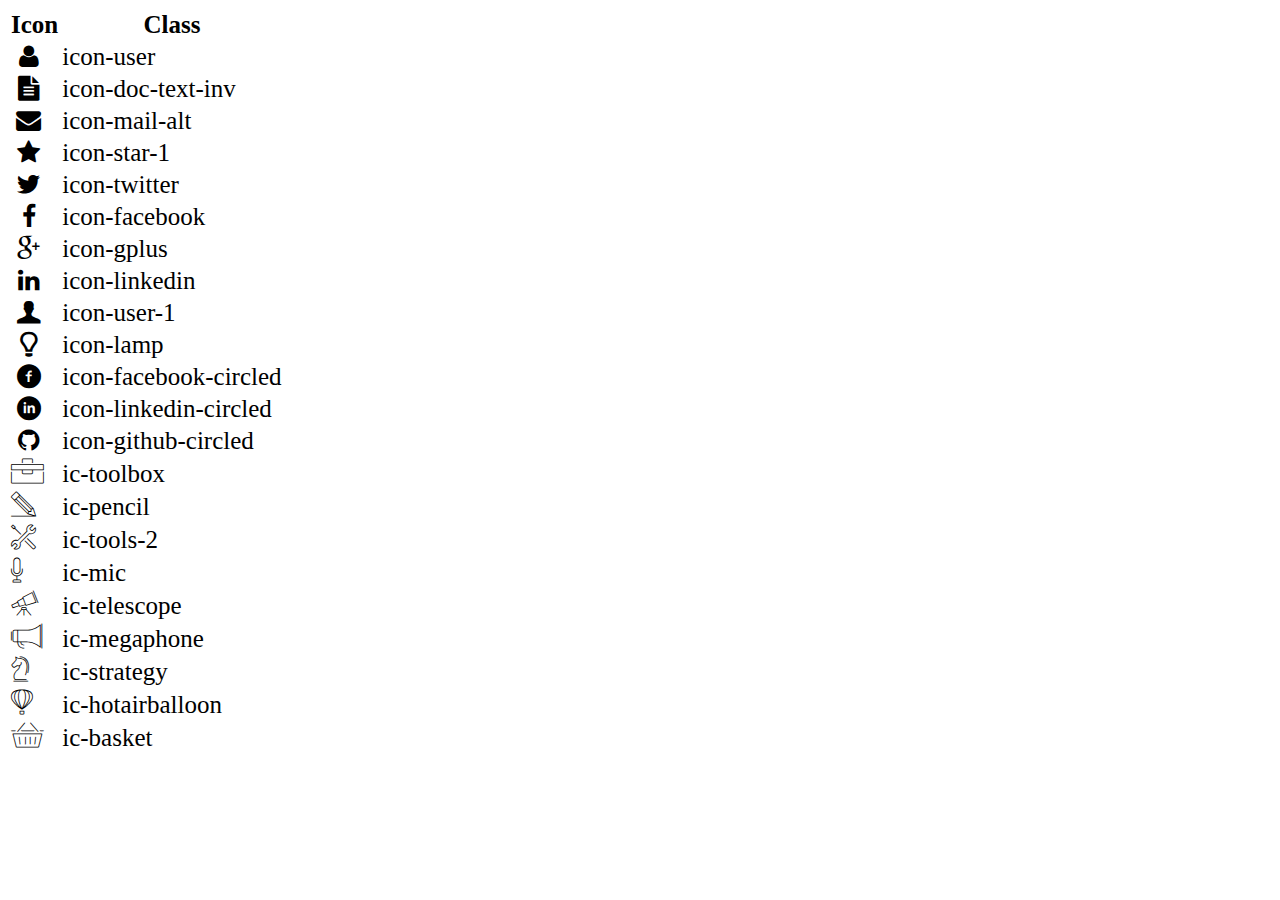
<file: icon-list.html>
<!DOCTYPE html>
<html lang="en">
  <head>
    <meta charset="UTF-8" />
    <meta http-equiv="X-UA-Compatible" content="IE=edge" />
    <meta name="viewport" content="width=device-width, initial-scale=1.0" />
    <link rel="stylesheet" href="css/font.css" />
    <title>Icon List</title>
  </head>

  <body>
    <table style="font-size: 25px">
      <thead>
        <tr>
          <th>Icon</th>
          <th>Class</th>
        </tr>
      </thead>
      <tbody>
        <tr>
          <td><i class="icon-user"></i></td>
          <td>icon-user</td>
        </tr>
        <tr>
          <td><i class="icon-doc-text-inv"></i></td>
          <td>icon-doc-text-inv</td>
        </tr>
        <tr>
          <td><i class="icon-mail-alt"></i></td>
          <td>icon-mail-alt</td>
        </tr>
        <tr>
          <td><i class="icon-star-1"></i></td>
          <td>icon-star-1</td>
        </tr>
        <tr>
          <td><i class="icon-twitter"></i></td>
          <td>icon-twitter</td>
        </tr>
        <tr>
          <td><i class="icon-facebook"></i></td>
          <td>icon-facebook</td>
        </tr>
        <tr>
          <td><i class="icon-gplus"></i></td>
          <td>icon-gplus</td>
        </tr>
        <tr>
          <td><i class="icon-linkedin"></i></td>
          <td>icon-linkedin</td>
        </tr>
        <tr>
          <td><i class="icon-user-1"></i></td>
          <td>icon-user-1</td>
        </tr>
        <tr>
          <td><i class="icon-lamp"></i></td>
          <td>icon-lamp</td>
        </tr>
        <tr>
          <td><i class="icon-facebook-circled"></i></td>
          <td>icon-facebook-circled</td>
        </tr>
        <tr>
          <td><i class="icon-linkedin-circled"></i></td>
          <td>icon-linkedin-circled</td>
        </tr>
        <tr>
          <td><i class="icon-github-circled"></i></td>
          <td>icon-github-circled</td>
        </tr>
        <tr>
          <td><i class="ic-toolbox"></i></td>
          <td>ic-toolbox</td>
        </tr>
        <tr>
          <td><i class="ic-pencil"></i></td>
          <td>ic-pencil</td>
        </tr>
        <tr>
          <td><i class="ic-tools-2"></i></td>
          <td>ic-tools-2</td>
        </tr>

        <tr>
          <td><i class="ic-mic"></i></td>
          <td>ic-mic</td>
        </tr>
        <tr>
          <td><i class="ic-telescope"></i></td>
          <td>ic-telescope</td>
        </tr>
        <tr>
          <td><i class="ic-megaphone"></i></td>
          <td>ic-megaphone</td>
        </tr>
        <tr>
          <td><i class="ic-strategy"></i></td>
          <td>ic-strategy</td>
        </tr>
        <tr>
          <td><i class="ic-hotairballoon"></i></td>
          <td>ic-hotairballoon</td>
        </tr>
        <tr>
          <td><i class="ic-basket"></i></td>
          <td>ic-basket</td>
        </tr>
      </tbody>
    </table>
  </body>
</html>
</file>
<file: css/font.css>
@font-face {
	font-family: 'open_sanslight';
	src: url('../fonts/OpenSans-Light-webfont.eot');
	src: url('../fonts/OpenSans-Light-webfont.eot#iefix') format('embedded-opentype'),
		url('../fonts/OpenSans-Light-webfont.woff') format('woff'),
		url('../fonts/OpenSans-Light-webfont.ttf') format('truetype'),
		url('../fonts/OpenSans-Light-webfont.svg#open_sanslight') format('svg');
	font-weight: normal;
	font-style: normal;

}

@font-face {
	font-family: 'open_sansitalic';
	src: url('../fonts/OpenSans-Italic-webfont.eot');
	src: url('../fonts/OpenSans-Italic-webfont.eot#iefix') format('embedded-opentype'),
		url('../fonts/OpenSans-Italic-webfont.woff') format('woff'),
		url('../fonts/OpenSans-Italic-webfont.ttf') format('truetype'),
		url('../fonts/OpenSans-Italic-webfont.svg#open_sansitalic') format('svg');
	font-weight: normal;
	font-style: normal;

}

@font-face {
	font-family: 'open_sanssemibold';
	src: url('../fonts/OpenSans-Semibold-webfont.eot');
	src: url('../fonts/OpenSans-Semibold-webfont.eot#iefix') format('embedded-opentype'),
		url('../fonts/OpenSans-Semibold-webfont.woff') format('woff'),
		url('../fonts/OpenSans-Semibold-webfont.ttf') format('truetype'),
		url('../fonts/OpenSans-Semibold-webfont.svg#open_sanssemibold') format('svg');
	font-weight: normal;
	font-style: normal;

}


@font-face {
	font-family: 'open_sanslight_italic';
	src: url('../fonts/OpenSans-LightItalic-webfont.eot');
	src: url('../fonts/OpenSans-LightItalic-webfont.eot#iefix') format('embedded-opentype'),
		url('../fonts/OpenSans-LightItalic-webfont.woff') format('woff'),
		url('../fonts/OpenSans-LightItalic-webfont.ttf') format('truetype'),
		url('../fonts/OpenSans-LightItalic-webfont.svg#open_sanslight_italic') format('svg');
	font-weight: normal;
	font-style: normal;

}

@font-face {
	font-family: 'open_sansregular';
	src: url('../fonts/OpenSans-Regular-webfont.eot');
	src: url('../fonts/OpenSans-Regular-webfont.eot#iefix') format('embedded-opentype'),
		url('../fonts/OpenSans-Regular-webfont.woff') format('woff'),
		url('../fonts/OpenSans-Regular-webfont.ttf') format('truetype'),
		url('../fonts/OpenSans-Regular-webfont.svg#open_sansregular') format('svg');
	font-weight: normal;
	font-style: normal;

}


@font-face {
	font-family: 'fontello';
	src: url('../fonts/fontello.eot');
	src: url('../fonts/fontello.eot#iefix') format('embedded-opentype'),
		url('../fonts/fontello.woff') format('woff'),
		url('../fonts/fontello.ttf') format('truetype'),
		url('../fonts/fontello.svg#fontello') format('svg');
	font-weight: normal;
	font-style: normal;
}

[class^="icon-"]:before,
[class*=" icon-"]:before {
	font-family: "fontello";
	font-style: normal;
	font-weight: normal;
	speak: none;

	display: inline-block;
	text-decoration: inherit;
	width: 1em;
	margin-right: .2em;
	text-align: center;
	/* opacity: .8; */

	/* For safety - reset parent styles, that can break glyph codes*/
	font-variant: normal;
	text-transform: none;

	/* fix buttons height, for twitter bootstrap */
	line-height: 1em;

	/* Animation center compensation - margins should be symmetric */
	/* remove if not needed */
	margin-left: .2em;

	/* you can be more comfortable with increased icons size */
	/* font-size: 120%; */

	/* Font smoothing. That was taken from TWBS */
	-webkit-font-smoothing: antialiased;
	-moz-osx-font-smoothing: grayscale;

	/* Uncomment for 3D effect */
	/* text-shadow: 1px 1px 1px rgba(127, 127, 127, 0.3); */
}

.icon-emo-happy:before {
	content: '\e800';
}

/* '' */
.icon-emo-wink:before {
	content: '\e801';
}

/* '' */
.icon-emo-wink2:before {
	content: '\e802';
}

/* '' */
.icon-emo-unhappy:before {
	content: '\e803';
}

/* '' */
.icon-emo-sleep:before {
	content: '\e804';
}

/* '' */
.icon-emo-thumbsup:before {
	content: '\e805';
}

/* '' */
.icon-emo-devil:before {
	content: '\e806';
}

/* '' */
.icon-emo-surprised:before {
	content: '\e807';
}

/* '' */
.icon-emo-tongue:before {
	content: '\e808';
}

/* '' */
.icon-emo-coffee:before {
	content: '\e809';
}

/* '' */
.icon-emo-sunglasses:before {
	content: '\e80a';
}

/* '' */
.icon-emo-displeased:before {
	content: '\e80b';
}

/* '' */
.icon-emo-beer:before {
	content: '\e80c';
}

/* '' */
.icon-emo-grin:before {
	content: '\e80d';
}

/* '' */
.icon-emo-angry:before {
	content: '\e80e';
}

/* '' */
.icon-emo-saint:before {
	content: '\e80f';
}

/* '' */
.icon-emo-cry:before {
	content: '\e810';
}

/* '' */
.icon-emo-shoot:before {
	content: '\e811';
}

/* '' */
.icon-emo-squint:before {
	content: '\e812';
}

/* '' */
.icon-emo-laugh:before {
	content: '\e813';
}

/* '' */
.icon-spin1:before {
	content: '\e814';
}

/* '' */
.icon-spin2:before {
	content: '\e815';
}

/* '' */
.icon-spin3:before {
	content: '\e816';
}

/* '' */
.icon-spin4:before {
	content: '\e817';
}

/* '' */
.icon-spin5:before {
	content: '\e818';
}

/* '' */
.icon-spin6:before {
	content: '\e819';
}

/* '' */
.icon-firefox:before {
	content: '\e81a';
}

/* '' */
.icon-chrome:before {
	content: '\e81b';
}

/* '' */
.icon-opera:before {
	content: '\e81c';
}

/* '' */
.icon-ie:before {
	content: '\e81d';
}

/* '' */
.icon-crown:before {
	content: '\e81e';
}

/* '' */
.icon-crown-plus:before {
	content: '\e81f';
}

/* '' */
.icon-crown-minus:before {
	content: '\e820';
}

/* '' */
.icon-marquee:before {
	content: '\e821';
}

/* '' */
.icon-glass:before {
	content: '\e822';
}

/* '' */
.icon-music:before {
	content: '\e823';
}

/* '' */
.icon-search:before {
	content: '\e824';
}

/* '' */
.icon-mail:before {
	content: '\e825';
}

/* '' */
.icon-mail-alt:before {
	content: '\e826';
}

/* '' */
.icon-mail-squared:before {
	content: '\e827';
}

/* '' */
.icon-heart:before {
	content: '\e828';
}

/* '' */
.icon-heart-empty:before {
	content: '\e829';
}

/* '' */
.icon-star-1:before {
	content: '\e82a';
}

/* '' */
.icon-star-empty-1:before {
	content: '\e82b';
}

/* '' */
.icon-star-half:before {
	content: '\e82c';
}

/* '' */
.icon-star-half-alt:before {
	content: '\e82d';
}

/* '' */
.icon-user:before {
	content: '\e82e';
}

/* '' */
.icon-user-plus:before {
	content: '\e82f';
}

/* '' */
.icon-user-times:before {
	content: '\e830';
}

/* '' */
.icon-users:before {
	content: '\e831';
}

/* '' */
.icon-male:before {
	content: '\e832';
}

/* '' */
.icon-female:before {
	content: '\e833';
}

/* '' */
.icon-child:before {
	content: '\e834';
}

/* '' */
.icon-user-secret:before {
	content: '\e835';
}

/* '' */
.icon-video:before {
	content: '\e836';
}

/* '' */
.icon-videocam:before {
	content: '\e837';
}

/* '' */
.icon-picture:before {
	content: '\e838';
}

/* '' */
.icon-camera:before {
	content: '\e839';
}

/* '' */
.icon-camera-alt:before {
	content: '\e83a';
}

/* '' */
.icon-th-large:before {
	content: '\e83b';
}

/* '' */
.icon-th:before {
	content: '\e83c';
}

/* '' */
.icon-th-list:before {
	content: '\e83d';
}

/* '' */
.icon-ok:before {
	content: '\e83e';
}

/* '' */
.icon-ok-circled:before {
	content: '\e83f';
}

/* '' */
.icon-ok-circled2:before {
	content: '\e840';
}

/* '' */
.icon-ok-squared:before {
	content: '\e841';
}

/* '' */
.icon-cancel:before {
	content: '\e842';
}

/* '' */
.icon-cancel-circled:before {
	content: '\e843';
}

/* '' */
.icon-cancel-circled2:before {
	content: '\e844';
}

/* '' */
.icon-plus:before {
	content: '\e845';
}

/* '' */
.icon-plus-circled:before {
	content: '\e846';
}

/* '' */
.icon-plus-squared:before {
	content: '\e847';
}

/* '' */
.icon-plus-squared-alt:before {
	content: '\e848';
}

/* '' */
.icon-minus:before {
	content: '\e849';
}

/* '' */
.icon-minus-circled:before {
	content: '\e84a';
}

/* '' */
.icon-minus-squared:before {
	content: '\e84b';
}

/* '' */
.icon-minus-squared-alt:before {
	content: '\e84c';
}

/* '' */
.icon-help:before {
	content: '\e84d';
}

/* '' */
.icon-help-circled:before {
	content: '\e84e';
}

/* '' */
.icon-info-circled:before {
	content: '\e84f';
}

/* '' */
.icon-info:before {
	content: '\e850';
}

/* '' */
.icon-home:before {
	content: '\e851';
}

/* '' */
.icon-link:before {
	content: '\e852';
}

/* '' */
.icon-unlink:before {
	content: '\e853';
}

/* '' */
.icon-link-ext:before {
	content: '\e854';
}

/* '' */
.icon-link-ext-alt:before {
	content: '\e855';
}

/* '' */
.icon-attach:before {
	content: '\e856';
}

/* '' */
.icon-lock:before {
	content: '\e857';
}

/* '' */
.icon-lock-open:before {
	content: '\e858';
}

/* '' */
.icon-lock-open-alt:before {
	content: '\e859';
}

/* '' */
.icon-pin:before {
	content: '\e85a';
}

/* '' */
.icon-eye:before {
	content: '\e85b';
}

/* '' */
.icon-eye-off:before {
	content: '\e85c';
}

/* '' */
.icon-tag-1:before {
	content: '\e85d';
}

/* '' */
.icon-tags:before {
	content: '\e85e';
}

/* '' */
.icon-bookmark:before {
	content: '\e85f';
}

/* '' */
.icon-bookmark-empty:before {
	content: '\e860';
}

/* '' */
.icon-flag:before {
	content: '\e861';
}

/* '' */
.icon-flag-empty:before {
	content: '\e862';
}

/* '' */
.icon-flag-checkered:before {
	content: '\e863';
}

/* '' */
.icon-thumbs-up:before {
	content: '\e864';
}

/* '' */
.icon-thumbs-down:before {
	content: '\e865';
}

/* '' */
.icon-thumbs-up-alt:before {
	content: '\e866';
}

/* '' */
.icon-thumbs-down-alt:before {
	content: '\e867';
}

/* '' */
.icon-download:before {
	content: '\e868';
}

/* '' */
.icon-upload:before {
	content: '\e869';
}

/* '' */
.icon-download-cloud:before {
	content: '\e86a';
}

/* '' */
.icon-upload-cloud:before {
	content: '\e86b';
}

/* '' */
.icon-reply:before {
	content: '\e86c';
}

/* '' */
.icon-reply-all:before {
	content: '\e86d';
}

/* '' */
.icon-forward:before {
	content: '\e86e';
}

/* '' */
.icon-quote-left:before {
	content: '\e86f';
}

/* '' */
.icon-quote-right:before {
	content: '\e870';
}

/* '' */
.icon-code:before {
	content: '\e871';
}

/* '' */
.icon-export:before {
	content: '\e872';
}

/* '' */
.icon-export-alt:before {
	content: '\e873';
}

/* '' */
.icon-share:before {
	content: '\e874';
}

/* '' */
.icon-share-squared:before {
	content: '\e875';
}

/* '' */
.icon-pencil:before {
	content: '\e876';
}

/* '' */
.icon-pencil-squared:before {
	content: '\e877';
}

/* '' */
.icon-edit:before {
	content: '\e878';
}

/* '' */
.icon-print:before {
	content: '\e879';
}

/* '' */
.icon-retweet:before {
	content: '\e87a';
}

/* '' */
.icon-keyboard:before {
	content: '\e87b';
}

/* '' */
.icon-gamepad:before {
	content: '\e87c';
}

/* '' */
.icon-comment:before {
	content: '\e87d';
}

/* '' */
.icon-chat:before {
	content: '\e87e';
}

/* '' */
.icon-comment-empty:before {
	content: '\e87f';
}

/* '' */
.icon-chat-empty:before {
	content: '\e880';
}

/* '' */
.icon-bell:before {
	content: '\e881';
}

/* '' */
.icon-bell-alt:before {
	content: '\e882';
}

/* '' */
.icon-bell-off:before {
	content: '\e883';
}

/* '' */
.icon-bell-off-empty:before {
	content: '\e884';
}

/* '' */
.icon-attention-alt:before {
	content: '\e885';
}

/* '' */
.icon-attention:before {
	content: '\e886';
}

/* '' */
.icon-attention-circled:before {
	content: '\e887';
}

/* '' */
.icon-location:before {
	content: '\e888';
}

/* '' */
.icon-direction:before {
	content: '\e889';
}

/* '' */
.icon-compass:before {
	content: '\e88a';
}

/* '' */
.icon-trash:before {
	content: '\e88b';
}

/* '' */
.icon-trash-empty:before {
	content: '\e88c';
}

/* '' */
.icon-doc:before {
	content: '\e88d';
}

/* '' */
.icon-docs:before {
	content: '\e88e';
}

/* '' */
.icon-doc-text:before {
	content: '\e88f';
}

/* '' */
.icon-doc-inv:before {
	content: '\e890';
}

/* '' */
.icon-doc-text-inv:before {
	content: '\e891';
}

/* '' */
.icon-file-pdf:before {
	content: '\e892';
}

/* '' */
.icon-file-word:before {
	content: '\e893';
}

/* '' */
.icon-file-excel:before {
	content: '\e894';
}

/* '' */
.icon-file-powerpoint:before {
	content: '\e895';
}

/* '' */
.icon-file-image:before {
	content: '\e896';
}

/* '' */
.icon-file-archive:before {
	content: '\e897';
}

/* '' */
.icon-file-audio:before {
	content: '\e898';
}

/* '' */
.icon-file-video:before {
	content: '\e899';
}

/* '' */
.icon-file-code:before {
	content: '\e89a';
}

/* '' */
.icon-folder:before {
	content: '\e89b';
}

/* '' */
.icon-folder-open:before {
	content: '\e89c';
}

/* '' */
.icon-folder-empty:before {
	content: '\e89d';
}

/* '' */
.icon-folder-open-empty:before {
	content: '\e89e';
}

/* '' */
.icon-box:before {
	content: '\e89f';
}

/* '' */
.icon-rss:before {
	content: '\e8a0';
}

/* '' */
.icon-rss-squared:before {
	content: '\e8a1';
}

/* '' */
.icon-phone:before {
	content: '\e8a2';
}

/* '' */
.icon-phone-squared:before {
	content: '\e8a3';
}

/* '' */
.icon-fax:before {
	content: '\e8a4';
}

/* '' */
.icon-menu:before {
	content: '\e8a5';
}

/* '' */
.icon-cog:before {
	content: '\e8a6';
}

/* '' */
.icon-cog-alt:before {
	content: '\e8a7';
}

/* '' */
.icon-wrench:before {
	content: '\e8a8';
}

/* '' */
.icon-sliders:before {
	content: '\e8a9';
}

/* '' */
.icon-basket:before {
	content: '\e8aa';
}

/* '' */
.icon-cart-plus:before {
	content: '\e8ab';
}

/* '' */
.icon-cart-arrow-down:before {
	content: '\e8ac';
}

/* '' */
.icon-calendar:before {
	content: '\e8ad';
}

/* '' */
.icon-calendar-empty:before {
	content: '\e8ae';
}

/* '' */
.icon-login:before {
	content: '\e8af';
}

/* '' */
.icon-logout:before {
	content: '\e8b0';
}

/* '' */
.icon-mic:before {
	content: '\e8b1';
}

/* '' */
.icon-mute:before {
	content: '\e8b2';
}

/* '' */
.icon-volume-off:before {
	content: '\e8b3';
}

/* '' */
.icon-volume-down:before {
	content: '\e8b4';
}

/* '' */
.icon-volume-up:before {
	content: '\e8b5';
}

/* '' */
.icon-headphones:before {
	content: '\e8b6';
}

/* '' */
.icon-clock:before {
	content: '\e8b7';
}

/* '' */
.icon-lightbulb:before {
	content: '\e8b8';
}

/* '' */
.icon-block:before {
	content: '\e8b9';
}

/* '' */
.icon-resize-full:before {
	content: '\e8ba';
}

/* '' */
.icon-resize-full-alt:before {
	content: '\e8bb';
}

/* '' */
.icon-resize-small:before {
	content: '\e8bc';
}

/* '' */
.icon-resize-vertical:before {
	content: '\e8bd';
}

/* '' */
.icon-resize-horizontal:before {
	content: '\e8be';
}

/* '' */
.icon-move:before {
	content: '\e8bf';
}

/* '' */
.icon-zoom-in:before {
	content: '\e8c0';
}

/* '' */
.icon-zoom-out:before {
	content: '\e8c1';
}

/* '' */
.icon-down-circled2:before {
	content: '\e8c2';
}

/* '' */
.icon-up-circled2:before {
	content: '\e8c3';
}

/* '' */
.icon-left-circled2:before {
	content: '\e8c4';
}

/* '' */
.icon-right-circled2:before {
	content: '\e8c5';
}

/* '' */
.icon-down-dir:before {
	content: '\e8c6';
}

/* '' */
.icon-up-dir:before {
	content: '\e8c7';
}

/* '' */
.icon-left-dir:before {
	content: '\e8c8';
}

/* '' */
.icon-right-dir:before {
	content: '\e8c9';
}

/* '' */
.icon-down-open:before {
	content: '\e8ca';
}

/* '' */
.icon-left-open:before {
	content: '\e8cb';
}

/* '' */
.icon-right-open:before {
	content: '\e8cc';
}

/* '' */
.icon-up-open:before {
	content: '\e8cd';
}

/* '' */
.icon-angle-left:before {
	content: '\e8ce';
}

/* '' */
.icon-angle-right:before {
	content: '\e8cf';
}

/* '' */
.icon-angle-up:before {
	content: '\e8d0';
}

/* '' */
.icon-angle-down:before {
	content: '\e8d1';
}

/* '' */
.icon-angle-circled-left:before {
	content: '\e8d2';
}

/* '' */
.icon-angle-circled-right:before {
	content: '\e8d3';
}

/* '' */
.icon-angle-circled-up:before {
	content: '\e8d4';
}

/* '' */
.icon-angle-circled-down:before {
	content: '\e8d5';
}

/* '' */
.icon-angle-double-left:before {
	content: '\e8d6';
}

/* '' */
.icon-angle-double-right:before {
	content: '\e8d7';
}

/* '' */
.icon-angle-double-up:before {
	content: '\e8d8';
}

/* '' */
.icon-angle-double-down:before {
	content: '\e8d9';
}

/* '' */
.icon-down:before {
	content: '\e8da';
}

/* '' */
.icon-left:before {
	content: '\e8db';
}

/* '' */
.icon-right:before {
	content: '\e8dc';
}

/* '' */
.icon-up:before {
	content: '\e8dd';
}

/* '' */
.icon-down-big:before {
	content: '\e8de';
}

/* '' */
.icon-left-big:before {
	content: '\e8df';
}

/* '' */
.icon-right-big:before {
	content: '\e8e0';
}

/* '' */
.icon-up-big:before {
	content: '\e8e1';
}

/* '' */
.icon-right-hand:before {
	content: '\e8e2';
}

/* '' */
.icon-left-hand:before {
	content: '\e8e3';
}

/* '' */
.icon-up-hand:before {
	content: '\e8e4';
}

/* '' */
.icon-down-hand:before {
	content: '\e8e5';
}

/* '' */
.icon-left-circled:before {
	content: '\e8e6';
}

/* '' */
.icon-right-circled:before {
	content: '\e8e7';
}

/* '' */
.icon-up-circled:before {
	content: '\e8e8';
}

/* '' */
.icon-down-circled:before {
	content: '\e8e9';
}

/* '' */
.icon-cw:before {
	content: '\e8ea';
}

/* '' */
.icon-ccw:before {
	content: '\e8eb';
}

/* '' */
.icon-arrows-cw:before {
	content: '\e8ec';
}

/* '' */
.icon-level-up:before {
	content: '\e8ed';
}

/* '' */
.icon-level-down:before {
	content: '\e8ee';
}

/* '' */
.icon-shuffle:before {
	content: '\e8ef';
}

/* '' */
.icon-exchange:before {
	content: '\e8f0';
}

/* '' */
.icon-history:before {
	content: '\e8f1';
}

/* '' */
.icon-expand:before {
	content: '\e8f2';
}

/* '' */
.icon-collapse:before {
	content: '\e8f3';
}

/* '' */
.icon-expand-right:before {
	content: '\e8f4';
}

/* '' */
.icon-collapse-left:before {
	content: '\e8f5';
}

/* '' */
.icon-play:before {
	content: '\e8f6';
}

/* '' */
.icon-play-circled:before {
	content: '\e8f7';
}

/* '' */
.icon-play-circled2:before {
	content: '\e8f8';
}

/* '' */
.icon-stop:before {
	content: '\e8f9';
}

/* '' */
.icon-pause:before {
	content: '\e8fa';
}

/* '' */
.icon-to-end:before {
	content: '\e8fb';
}

/* '' */
.icon-to-end-alt:before {
	content: '\e8fc';
}

/* '' */
.icon-to-start:before {
	content: '\e8fd';
}

/* '' */
.icon-to-start-alt:before {
	content: '\e8fe';
}

/* '' */
.icon-fast-fw:before {
	content: '\e8ff';
}

/* '' */
.icon-fast-bw:before {
	content: '\e900';
}

/* '' */
.icon-eject:before {
	content: '\e901';
}

/* '' */
.icon-target:before {
	content: '\e902';
}

/* '' */
.icon-signal:before {
	content: '\e903';
}

/* '' */
.icon-wifi:before {
	content: '\e904';
}

/* '' */
.icon-award:before {
	content: '\e905';
}

/* '' */
.icon-desktop:before {
	content: '\e906';
}

/* '' */
.icon-laptop:before {
	content: '\e907';
}

/* '' */
.icon-tablet:before {
	content: '\e908';
}

/* '' */
.icon-mobile:before {
	content: '\e909';
}

/* '' */
.icon-inbox:before {
	content: '\e90a';
}

/* '' */
.icon-globe:before {
	content: '\e90b';
}

/* '' */
.icon-sun:before {
	content: '\e90c';
}

/* '' */
.icon-cloud:before {
	content: '\e90d';
}

/* '' */
.icon-flash:before {
	content: '\e90e';
}

/* '' */
.icon-moon:before {
	content: '\e90f';
}

/* '' */
.icon-umbrella-1:before {
	content: '\e910';
}

/* '' */
.icon-flight:before {
	content: '\e911';
}

/* '' */
.icon-fighter-jet:before {
	content: '\e912';
}

/* '' */
.icon-paper-plane:before {
	content: '\e913';
}

/* '' */
.icon-paper-plane-empty:before {
	content: '\e914';
}

/* '' */
.icon-space-shuttle:before {
	content: '\e915';
}

/* '' */
.icon-leaf:before {
	content: '\e916';
}

/* '' */
.icon-font:before {
	content: '\e917';
}

/* '' */
.icon-bold:before {
	content: '\e918';
}

/* '' */
.icon-medium:before {
	content: '\e919';
}

/* '' */
.icon-italic:before {
	content: '\e91a';
}

/* '' */
.icon-header:before {
	content: '\e91b';
}

/* '' */
.icon-paragraph:before {
	content: '\e91c';
}

/* '' */
.icon-text-height:before {
	content: '\e91d';
}

/* '' */
.icon-text-width:before {
	content: '\e91e';
}

/* '' */
.icon-align-left:before {
	content: '\e91f';
}

/* '' */
.icon-align-center:before {
	content: '\e920';
}

/* '' */
.icon-align-right:before {
	content: '\e921';
}

/* '' */
.icon-align-justify:before {
	content: '\e922';
}

/* '' */
.icon-list:before {
	content: '\e923';
}

/* '' */
.icon-indent-left:before {
	content: '\e924';
}

/* '' */
.icon-indent-right:before {
	content: '\e925';
}

/* '' */
.icon-list-bullet:before {
	content: '\e926';
}

/* '' */
.icon-list-numbered:before {
	content: '\e927';
}

/* '' */
.icon-strike:before {
	content: '\e928';
}

/* '' */
.icon-underline:before {
	content: '\e929';
}

/* '' */
.icon-superscript:before {
	content: '\e92a';
}

/* '' */
.icon-subscript:before {
	content: '\e92b';
}

/* '' */
.icon-table:before {
	content: '\e92c';
}

/* '' */
.icon-columns:before {
	content: '\e92d';
}

/* '' */
.icon-crop:before {
	content: '\e92e';
}

/* '' */
.icon-scissors:before {
	content: '\e92f';
}

/* '' */
.icon-paste:before {
	content: '\e930';
}

/* '' */
.icon-briefcase:before {
	content: '\e931';
}

/* '' */
.icon-suitcase:before {
	content: '\e932';
}

/* '' */
.icon-ellipsis:before {
	content: '\e933';
}

/* '' */
.icon-ellipsis-vert:before {
	content: '\e934';
}

/* '' */
.icon-off:before {
	content: '\e935';
}

/* '' */
.icon-road:before {
	content: '\e936';
}

/* '' */
.icon-list-alt:before {
	content: '\e937';
}

/* '' */
.icon-qrcode:before {
	content: '\e938';
}

/* '' */
.icon-barcode:before {
	content: '\e939';
}

/* '' */
.icon-book:before {
	content: '\e93a';
}

/* '' */
.icon-ajust:before {
	content: '\e93b';
}

/* '' */
.icon-tint:before {
	content: '\e93c';
}

/* '' */
.icon-toggle-off:before {
	content: '\e93d';
}

/* '' */
.icon-toggle-on:before {
	content: '\e93e';
}

/* '' */
.icon-check:before {
	content: '\e93f';
}

/* '' */
.icon-check-empty:before {
	content: '\e940';
}

/* '' */
.icon-circle:before {
	content: '\e941';
}

/* '' */
.icon-circle-empty:before {
	content: '\e942';
}

/* '' */
.icon-circle-thin:before {
	content: '\e943';
}

/* '' */
.icon-circle-notch:before {
	content: '\e944';
}

/* '' */
.icon-dot-circled:before {
	content: '\e945';
}

/* '' */
.icon-asterisk:before {
	content: '\e946';
}

/* '' */
.icon-gift:before {
	content: '\e947';
}

/* '' */
.icon-fire:before {
	content: '\e948';
}

/* '' */
.icon-magnet:before {
	content: '\e949';
}

/* '' */
.icon-chart-bar:before {
	content: '\e94a';
}

/* '' */
.icon-chart-area:before {
	content: '\e94b';
}

/* '' */
.icon-chart-pie:before {
	content: '\e94c';
}

/* '' */
.icon-chart-line:before {
	content: '\e94d';
}

/* '' */
.icon-ticket:before {
	content: '\e94e';
}

/* '' */
.icon-credit-card:before {
	content: '\e94f';
}

/* '' */
.icon-floppy:before {
	content: '\e950';
}

/* '' */
.icon-megaphone:before {
	content: '\e951';
}

/* '' */
.icon-hdd:before {
	content: '\e952';
}

/* '' */
.icon-key:before {
	content: '\e953';
}

/* '' */
.icon-fork:before {
	content: '\e954';
}

/* '' */
.icon-rocket:before {
	content: '\e955';
}

/* '' */
.icon-bug:before {
	content: '\e956';
}

/* '' */
.icon-certificate:before {
	content: '\e957';
}

/* '' */
.icon-tasks:before {
	content: '\e958';
}

/* '' */
.icon-filter:before {
	content: '\e959';
}

/* '' */
.icon-beaker:before {
	content: '\e95a';
}

/* '' */
.icon-magic:before {
	content: '\e95b';
}

/* '' */
.icon-cab:before {
	content: '\e95c';
}

/* '' */
.icon-taxi:before {
	content: '\e95d';
}

/* '' */
.icon-truck:before {
	content: '\e95e';
}

/* '' */
.icon-bus:before {
	content: '\e95f';
}

/* '' */
.icon-bicycle:before {
	content: '\e960';
}

/* '' */
.icon-motorcycle:before {
	content: '\e961';
}

/* '' */
.icon-train:before {
	content: '\e962';
}

/* '' */
.icon-subway:before {
	content: '\e963';
}

/* '' */
.icon-ship:before {
	content: '\e964';
}

/* '' */
.icon-money:before {
	content: '\e965';
}

/* '' */
.icon-euro:before {
	content: '\e966';
}

/* '' */
.icon-pound:before {
	content: '\e967';
}

/* '' */
.icon-dollar:before {
	content: '\e968';
}

/* '' */
.icon-rupee:before {
	content: '\e969';
}

/* '' */
.icon-yen:before {
	content: '\e96a';
}

/* '' */
.icon-rouble:before {
	content: '\e96b';
}

/* '' */
.icon-shekel:before {
	content: '\e96c';
}

/* '' */
.icon-try:before {
	content: '\e96d';
}

/* '' */
.icon-won:before {
	content: '\e96e';
}

/* '' */
.icon-bitcoin:before {
	content: '\e96f';
}

/* '' */
.icon-viacoin:before {
	content: '\e970';
}

/* '' */
.icon-sort:before {
	content: '\e971';
}

/* '' */
.icon-sort-down:before {
	content: '\e972';
}

/* '' */
.icon-sort-up:before {
	content: '\e973';
}

/* '' */
.icon-sort-alt-up:before {
	content: '\e974';
}

/* '' */
.icon-sort-alt-down:before {
	content: '\e975';
}

/* '' */
.icon-sort-name-up:before {
	content: '\e976';
}

/* '' */
.icon-sort-name-down:before {
	content: '\e977';
}

/* '' */
.icon-sort-number-up:before {
	content: '\e978';
}

/* '' */
.icon-sort-number-down:before {
	content: '\e979';
}

/* '' */
.icon-hammer:before {
	content: '\e97a';
}

/* '' */
.icon-gauge:before {
	content: '\e97b';
}

/* '' */
.icon-sitemap:before {
	content: '\e97c';
}

/* '' */
.icon-spinner:before {
	content: '\e97d';
}

/* '' */
.icon-coffee:before {
	content: '\e97e';
}

/* '' */
.icon-food:before {
	content: '\e97f';
}

/* '' */
.icon-beer:before {
	content: '\e980';
}

/* '' */
.icon-user-md:before {
	content: '\e981';
}

/* '' */
.icon-stethoscope:before {
	content: '\e982';
}

/* '' */
.icon-heartbeat:before {
	content: '\e983';
}

/* '' */
.icon-ambulance:before {
	content: '\e984';
}

/* '' */
.icon-medkit:before {
	content: '\e985';
}

/* '' */
.icon-h-sigh:before {
	content: '\e986';
}

/* '' */
.icon-bed:before {
	content: '\e987';
}

/* '' */
.icon-hospital:before {
	content: '\e988';
}

/* '' */
.icon-building:before {
	content: '\e989';
}

/* '' */
.icon-building-filled:before {
	content: '\e98a';
}

/* '' */
.icon-bank:before {
	content: '\e98b';
}

/* '' */
.icon-smile:before {
	content: '\e98c';
}

/* '' */
.icon-frown:before {
	content: '\e98d';
}

/* '' */
.icon-meh:before {
	content: '\e98e';
}

/* '' */
.icon-anchor:before {
	content: '\e98f';
}

/* '' */
.icon-terminal:before {
	content: '\e990';
}

/* '' */
.icon-eraser:before {
	content: '\e991';
}

/* '' */
.icon-puzzle:before {
	content: '\e992';
}

/* '' */
.icon-shield:before {
	content: '\e993';
}

/* '' */
.icon-extinguisher:before {
	content: '\e994';
}

/* '' */
.icon-bullseye:before {
	content: '\e995';
}

/* '' */
.icon-wheelchair:before {
	content: '\e996';
}

/* '' */
.icon-language:before {
	content: '\e997';
}

/* '' */
.icon-graduation-cap:before {
	content: '\e998';
}

/* '' */
.icon-paw:before {
	content: '\e999';
}

/* '' */
.icon-spoon:before {
	content: '\e99a';
}

/* '' */
.icon-cube:before {
	content: '\e99b';
}

/* '' */
.icon-cubes:before {
	content: '\e99c';
}

/* '' */
.icon-recycle:before {
	content: '\e99d';
}

/* '' */
.icon-tree:before {
	content: '\e99e';
}

/* '' */
.icon-database:before {
	content: '\e99f';
}

/* '' */
.icon-server:before {
	content: '\e9a0';
}

/* '' */
.icon-lifebuoy:before {
	content: '\e9a1';
}

/* '' */
.icon-rebel:before {
	content: '\e9a2';
}

/* '' */
.icon-empire:before {
	content: '\e9a3';
}

/* '' */
.icon-bomb:before {
	content: '\e9a4';
}

/* '' */
.icon-soccer-ball:before {
	content: '\e9a5';
}

/* '' */
.icon-tty:before {
	content: '\e9a6';
}

/* '' */
.icon-binoculars:before {
	content: '\e9a7';
}

/* '' */
.icon-plug:before {
	content: '\e9a8';
}

/* '' */
.icon-newspaper:before {
	content: '\e9a9';
}

/* '' */
.icon-calc:before {
	content: '\e9aa';
}

/* '' */
.icon-copyright:before {
	content: '\e9ab';
}

/* '' */
.icon-at:before {
	content: '\e9ac';
}

/* '' */
.icon-eyedropper:before {
	content: '\e9ad';
}

/* '' */
.icon-brush:before {
	content: '\e9ae';
}

/* '' */
.icon-birthday:before {
	content: '\e9af';
}

/* '' */
.icon-diamond:before {
	content: '\e9b0';
}

/* '' */
.icon-street-view:before {
	content: '\e9b1';
}

/* '' */
.icon-venus:before {
	content: '\e9b2';
}

/* '' */
.icon-mars:before {
	content: '\e9b3';
}

/* '' */
.icon-mercury:before {
	content: '\e9b4';
}

/* '' */
.icon-transgender:before {
	content: '\e9b5';
}

/* '' */
.icon-transgender-alt:before {
	content: '\e9b6';
}

/* '' */
.icon-venus-double:before {
	content: '\e9b7';
}

/* '' */
.icon-mars-double:before {
	content: '\e9b8';
}

/* '' */
.icon-venus-mars:before {
	content: '\e9b9';
}

/* '' */
.icon-mars-stroke:before {
	content: '\e9ba';
}

/* '' */
.icon-mars-stroke-v:before {
	content: '\e9bb';
}

/* '' */
.icon-mars-stroke-h:before {
	content: '\e9bc';
}

/* '' */
.icon-neuter:before {
	content: '\e9bd';
}

/* '' */
.icon-cc-visa:before {
	content: '\e9be';
}

/* '' */
.icon-cc-mastercard:before {
	content: '\e9bf';
}

/* '' */
.icon-cc-discover:before {
	content: '\e9c0';
}

/* '' */
.icon-cc-amex:before {
	content: '\e9c1';
}

/* '' */
.icon-cc-paypal:before {
	content: '\e9c2';
}

/* '' */
.icon-cc-stripe:before {
	content: '\e9c3';
}

/* '' */
.icon-adn:before {
	content: '\e9c4';
}

/* '' */
.icon-android:before {
	content: '\e9c5';
}

/* '' */
.icon-angellist:before {
	content: '\e9c6';
}

/* '' */
.icon-apple:before {
	content: '\e9c7';
}

/* '' */
.icon-behance:before {
	content: '\e9c8';
}

/* '' */
.icon-behance-squared:before {
	content: '\e9c9';
}

/* '' */
.icon-bitbucket:before {
	content: '\e9ca';
}

/* '' */
.icon-bitbucket-squared:before {
	content: '\e9cb';
}

/* '' */
.icon-buysellads:before {
	content: '\e9cc';
}

/* '' */
.icon-cc:before {
	content: '\e9cd';
}

/* '' */
.icon-codeopen:before {
	content: '\e9ce';
}

/* '' */
.icon-connectdevelop:before {
	content: '\e9cf';
}

/* '' */
.icon-css3:before {
	content: '\e9d0';
}

/* '' */
.icon-dashcube:before {
	content: '\e9d1';
}

/* '' */
.icon-delicious:before {
	content: '\e9d2';
}

/* '' */
.icon-deviantart:before {
	content: '\e9d3';
}

/* '' */
.icon-digg:before {
	content: '\e9d4';
}

/* '' */
.icon-dribbble:before {
	content: '\e9d5';
}

/* '' */
.icon-dropbox:before {
	content: '\e9d6';
}

/* '' */
.icon-drupal:before {
	content: '\e9d7';
}

/* '' */
.icon-facebook:before {
	content: '\e9d8';
}

/* '' */
.icon-facebook-squared:before {
	content: '\e9d9';
}

/* '' */
.icon-facebook-official:before {
	content: '\e9da';
}

/* '' */
.icon-flickr:before {
	content: '\e9db';
}

/* '' */
.icon-forumbee:before {
	content: '\e9dc';
}

/* '' */
.icon-foursquare:before {
	content: '\e9dd';
}

/* '' */
.icon-git-squared:before {
	content: '\e9de';
}

/* '' */
.icon-git:before {
	content: '\e9df';
}

/* '' */
.icon-github:before {
	content: '\e9e0';
}

/* '' */
.icon-github-squared:before {
	content: '\e9e1';
}

/* '' */
.icon-github-circled:before {
	content: '\e9e2';
}

/* '' */
.icon-gittip:before {
	content: '\e9e3';
}

/* '' */
.icon-google:before {
	content: '\e9e4';
}

/* '' */
.icon-gplus:before {
	content: '\e9e5';
}

/* '' */
.icon-gplus-squared:before {
	content: '\e9e6';
}

/* '' */
.icon-gwallet:before {
	content: '\e9e7';
}

/* '' */
.icon-hacker-news:before {
	content: '\e9e8';
}

/* '' */
.icon-html5:before {
	content: '\e9e9';
}

/* '' */
.icon-instagram:before {
	content: '\e9ea';
}

/* '' */
.icon-ioxhost:before {
	content: '\e9eb';
}

/* '' */
.icon-joomla:before {
	content: '\e9ec';
}

/* '' */
.icon-jsfiddle:before {
	content: '\e9ed';
}

/* '' */
.icon-lastfm:before {
	content: '\e9ee';
}

/* '' */
.icon-lastfm-squared:before {
	content: '\e9ef';
}

/* '' */
.icon-leanpub:before {
	content: '\e9f0';
}

/* '' */
.icon-linkedin-squared:before {
	content: '\e9f1';
}

/* '' */
.icon-linux:before {
	content: '\e9f2';
}

/* '' */
.icon-linkedin:before {
	content: '\e9f3';
}

/* '' */
.icon-maxcdn:before {
	content: '\e9f4';
}

/* '' */
.icon-meanpath:before {
	content: '\e9f5';
}

/* '' */
.icon-openid:before {
	content: '\e9f6';
}

/* '' */
.icon-pagelines:before {
	content: '\e9f7';
}

/* '' */
.icon-paypal:before {
	content: '\e9f8';
}

/* '' */
.icon-pied-piper-squared:before {
	content: '\e9f9';
}

/* '' */
.icon-pied-piper-alt:before {
	content: '\e9fa';
}

/* '' */
.icon-pinterest:before {
	content: '\e9fb';
}

/* '' */
.icon-pinterest-circled:before {
	content: '\e9fc';
}

/* '' */
.icon-pinterest-squared:before {
	content: '\e9fd';
}

/* '' */
.icon-qq:before {
	content: '\e9fe';
}

/* '' */
.icon-reddit:before {
	content: '\e9ff';
}

/* '' */
.icon-reddit-squared:before {
	content: '\ea00';
}

/* '' */
.icon-renren:before {
	content: '\ea01';
}

/* '' */
.icon-sellsy:before {
	content: '\ea02';
}

/* '' */
.icon-shirtsinbulk:before {
	content: '\ea03';
}

/* '' */
.icon-simplybuilt:before {
	content: '\ea04';
}

/* '' */
.icon-skyatlas:before {
	content: '\ea05';
}

/* '' */
.icon-skype:before {
	content: '\ea06';
}

/* '' */
.icon-slack:before {
	content: '\ea07';
}

/* '' */
.icon-slideshare:before {
	content: '\ea08';
}

/* '' */
.icon-soundcloud:before {
	content: '\ea09';
}

/* '' */
.icon-spotify:before {
	content: '\ea0a';
}

/* '' */
.icon-stackexchange:before {
	content: '\ea0b';
}

/* '' */
.icon-stackoverflow:before {
	content: '\ea0c';
}

/* '' */
.icon-steam:before {
	content: '\ea0d';
}

/* '' */
.icon-steam-squared:before {
	content: '\ea0e';
}

/* '' */
.icon-stumbleupon:before {
	content: '\ea0f';
}

/* '' */
.icon-stumbleupon-circled:before {
	content: '\ea10';
}

/* '' */
.icon-tencent-weibo:before {
	content: '\ea11';
}

/* '' */
.icon-trello:before {
	content: '\ea12';
}

/* '' */
.icon-tumblr:before {
	content: '\ea13';
}

/* '' */
.icon-tumblr-squared:before {
	content: '\ea14';
}

/* '' */
.icon-twitch:before {
	content: '\ea15';
}

/* '' */
.icon-note:before {
	content: '\ea16';
}

/* '' */
.icon-note-beamed:before {
	content: '\ea17';
}

/* '' */
.icon-music-1:before {
	content: '\ea18';
}

/* '' */
.icon-search-1:before {
	content: '\ea19';
}

/* '' */
.icon-flashlight:before {
	content: '\ea1a';
}

/* '' */
.icon-mail-1:before {
	content: '\ea1b';
}

/* '' */
.icon-heart-1:before {
	content: '\ea1c';
}

/* '' */
.icon-heart-empty-1:before {
	content: '\ea1d';
}

/* '' */
.icon-star:before {
	content: '\ea1e';
}

/* '' */
.icon-star-empty:before {
	content: '\ea1f';
}

/* '' */
.icon-user-1:before {
	content: '\ea20';
}

/* '' */
.icon-users-1:before {
	content: '\ea21';
}

/* '' */
.icon-user-add:before {
	content: '\ea22';
}

/* '' */
.icon-video-1:before {
	content: '\ea23';
}

/* '' */
.icon-picture-1:before {
	content: '\ea24';
}

/* '' */
.icon-camera-1:before {
	content: '\ea25';
}

/* '' */
.icon-layout:before {
	content: '\ea26';
}

/* '' */
.icon-menu-1:before {
	content: '\ea27';
}

/* '' */
.icon-check-1:before {
	content: '\ea28';
}

/* '' */
.icon-cancel-1:before {
	content: '\ea29';
}

/* '' */
.icon-cancel-circled-1:before {
	content: '\ea2a';
}

/* '' */
.icon-cancel-squared:before {
	content: '\ea2b';
}

/* '' */
.icon-plus-1:before {
	content: '\ea2c';
}

/* '' */
.icon-plus-circled-1:before {
	content: '\ea2d';
}

/* '' */
.icon-plus-squared-1:before {
	content: '\ea2e';
}

/* '' */
.icon-minus-1:before {
	content: '\ea2f';
}

/* '' */
.icon-minus-circled-1:before {
	content: '\ea30';
}

/* '' */
.icon-minus-squared-1:before {
	content: '\ea31';
}

/* '' */
.icon-help-1:before {
	content: '\ea32';
}

/* '' */
.icon-help-circled-1:before {
	content: '\ea33';
}

/* '' */
.icon-info-1:before {
	content: '\ea34';
}

/* '' */
.icon-info-circled-1:before {
	content: '\ea35';
}

/* '' */
.icon-back:before {
	content: '\ea36';
}

/* '' */
.icon-home-1:before {
	content: '\ea37';
}

/* '' */
.icon-link-1:before {
	content: '\ea38';
}

/* '' */
.icon-attach-1:before {
	content: '\ea39';
}

/* '' */
.icon-lock-1:before {
	content: '\ea3a';
}

/* '' */
.icon-lock-open-1:before {
	content: '\ea3b';
}

/* '' */
.icon-eye-1:before {
	content: '\ea3c';
}

/* '' */
.icon-tag:before {
	content: '\ea3d';
}

/* '' */
.icon-bookmark-1:before {
	content: '\ea3e';
}

/* '' */
.icon-bookmarks:before {
	content: '\ea3f';
}

/* '' */
.icon-flag-1:before {
	content: '\ea40';
}

/* '' */
.icon-thumbs-up-1:before {
	content: '\ea41';
}

/* '' */
.icon-thumbs-down-1:before {
	content: '\ea42';
}

/* '' */
.icon-download-1:before {
	content: '\ea43';
}

/* '' */
.icon-upload-1:before {
	content: '\ea44';
}

/* '' */
.icon-upload-cloud-1:before {
	content: '\ea45';
}

/* '' */
.icon-reply-1:before {
	content: '\ea46';
}

/* '' */
.icon-reply-all-1:before {
	content: '\ea47';
}

/* '' */
.icon-forward-1:before {
	content: '\ea48';
}

/* '' */
.icon-quote:before {
	content: '\ea49';
}

/* '' */
.icon-code-1:before {
	content: '\ea4a';
}

/* '' */
.icon-export-1:before {
	content: '\ea4b';
}

/* '' */
.icon-pencil-1:before {
	content: '\ea4c';
}

/* '' */
.icon-feather:before {
	content: '\ea4d';
}

/* '' */
.icon-print-1:before {
	content: '\ea4e';
}

/* '' */
.icon-retweet-1:before {
	content: '\ea4f';
}

/* '' */
.icon-keyboard-1:before {
	content: '\ea50';
}

/* '' */
.icon-comment-1:before {
	content: '\ea51';
}

/* '' */
.icon-chat-1:before {
	content: '\ea52';
}

/* '' */
.icon-bell-1:before {
	content: '\ea53';
}

/* '' */
.icon-attention-1:before {
	content: '\ea54';
}

/* '' */
.icon-alert:before {
	content: '\ea55';
}

/* '' */
.icon-vcard:before {
	content: '\ea56';
}

/* '' */
.icon-address:before {
	content: '\ea57';
}

/* '' */
.icon-location-1:before {
	content: '\ea58';
}

/* '' */
.icon-map:before {
	content: '\ea59';
}

/* '' */
.icon-direction-1:before {
	content: '\ea5a';
}

/* '' */
.icon-compass-1:before {
	content: '\ea5b';
}

/* '' */
.icon-cup:before {
	content: '\ea5c';
}

/* '' */
.icon-trash-1:before {
	content: '\ea5d';
}

/* '' */
.icon-doc-1:before {
	content: '\ea5e';
}

/* '' */
.icon-docs-1:before {
	content: '\ea5f';
}

/* '' */
.icon-doc-landscape:before {
	content: '\ea60';
}

/* '' */
.icon-doc-text-1:before {
	content: '\ea61';
}

/* '' */
.icon-doc-text-inv-1:before {
	content: '\ea62';
}

/* '' */
.icon-newspaper-1:before {
	content: '\ea63';
}

/* '' */
.icon-book-open:before {
	content: '\ea64';
}

/* '' */
.icon-book-1:before {
	content: '\ea65';
}

/* '' */
.icon-folder-1:before {
	content: '\ea66';
}

/* '' */
.icon-archive:before {
	content: '\ea67';
}

/* '' */
.icon-box-1:before {
	content: '\ea68';
}

/* '' */
.icon-rss-1:before {
	content: '\ea69';
}

/* '' */
.icon-phone-1:before {
	content: '\ea6a';
}

/* '' */
.icon-cog-1:before {
	content: '\ea6b';
}

/* '' */
.icon-tools:before {
	content: '\ea6c';
}

/* '' */
.icon-share-1:before {
	content: '\ea6d';
}

/* '' */
.icon-shareable:before {
	content: '\ea6e';
}

/* '' */
.icon-basket-1:before {
	content: '\ea6f';
}

/* '' */
.icon-bag:before {
	content: '\ea70';
}

/* '' */
.icon-calendar-1:before {
	content: '\ea71';
}

/* '' */
.icon-login-1:before {
	content: '\ea72';
}

/* '' */
.icon-logout-1:before {
	content: '\ea73';
}

/* '' */
.icon-mic-1:before {
	content: '\ea74';
}

/* '' */
.icon-mute-1:before {
	content: '\ea75';
}

/* '' */
.icon-sound:before {
	content: '\ea76';
}

/* '' */
.icon-volume:before {
	content: '\ea77';
}

/* '' */
.icon-clock-1:before {
	content: '\ea78';
}

/* '' */
.icon-hourglass:before {
	content: '\ea79';
}

/* '' */
.icon-lamp:before {
	content: '\ea7a';
}

/* '' */
.icon-light-down:before {
	content: '\ea7b';
}

/* '' */
.icon-light-up:before {
	content: '\ea7c';
}

/* '' */
.icon-adjust:before {
	content: '\ea7d';
}

/* '' */
.icon-block-1:before {
	content: '\ea7e';
}

/* '' */
.icon-resize-full-1:before {
	content: '\ea7f';
}

/* '' */
.icon-resize-small-1:before {
	content: '\ea80';
}

/* '' */
.icon-popup:before {
	content: '\ea81';
}

/* '' */
.icon-publish:before {
	content: '\ea82';
}

/* '' */
.icon-window:before {
	content: '\ea83';
}

/* '' */
.icon-arrow-combo:before {
	content: '\ea84';
}

/* '' */
.icon-down-circled-1:before {
	content: '\ea85';
}

/* '' */
.icon-left-circled-1:before {
	content: '\ea86';
}

/* '' */
.icon-right-circled-1:before {
	content: '\ea87';
}

/* '' */
.icon-up-circled-1:before {
	content: '\ea88';
}

/* '' */
.icon-down-open-1:before {
	content: '\ea89';
}

/* '' */
.icon-left-open-1:before {
	content: '\ea8a';
}

/* '' */
.icon-right-open-1:before {
	content: '\ea8b';
}

/* '' */
.icon-up-open-1:before {
	content: '\ea8c';
}

/* '' */
.icon-down-open-mini:before {
	content: '\ea8d';
}

/* '' */
.icon-left-open-mini:before {
	content: '\ea8e';
}

/* '' */
.icon-right-open-mini:before {
	content: '\ea8f';
}

/* '' */
.icon-up-open-mini:before {
	content: '\ea90';
}

/* '' */
.icon-down-open-big:before {
	content: '\ea91';
}

/* '' */
.icon-left-open-big:before {
	content: '\ea92';
}

/* '' */
.icon-right-open-big:before {
	content: '\ea93';
}

/* '' */
.icon-up-open-big:before {
	content: '\ea94';
}

/* '' */
.icon-down-1:before {
	content: '\ea95';
}

/* '' */
.icon-left-1:before {
	content: '\ea96';
}

/* '' */
.icon-right-1:before {
	content: '\ea97';
}

/* '' */
.icon-up-1:before {
	content: '\ea98';
}

/* '' */
.icon-down-dir-1:before {
	content: '\ea99';
}

/* '' */
.icon-left-dir-1:before {
	content: '\ea9a';
}

/* '' */
.icon-right-dir-1:before {
	content: '\ea9b';
}

/* '' */
.icon-up-dir-1:before {
	content: '\ea9c';
}

/* '' */
.icon-down-bold:before {
	content: '\ea9d';
}

/* '' */
.icon-left-bold:before {
	content: '\ea9e';
}

/* '' */
.icon-right-bold:before {
	content: '\ea9f';
}

/* '' */
.icon-up-bold:before {
	content: '\eaa0';
}

/* '' */
.icon-down-thin:before {
	content: '\eaa1';
}

/* '' */
.icon-left-thin:before {
	content: '\eaa2';
}

/* '' */
.icon-right-thin:before {
	content: '\eaa3';
}

/* '' */
.icon-up-thin:before {
	content: '\eaa4';
}

/* '' */
.icon-ccw-1:before {
	content: '\eaa5';
}

/* '' */
.icon-cw-1:before {
	content: '\eaa6';
}

/* '' */
.icon-arrows-ccw:before {
	content: '\eaa7';
}

/* '' */
.icon-level-down-1:before {
	content: '\eaa8';
}

/* '' */
.icon-level-up-1:before {
	content: '\eaa9';
}

/* '' */
.icon-shuffle-1:before {
	content: '\eaaa';
}

/* '' */
.icon-loop:before {
	content: '\eaab';
}

/* '' */
.icon-switch:before {
	content: '\eaac';
}

/* '' */
.icon-play-1:before {
	content: '\eaad';
}

/* '' */
.icon-stop-1:before {
	content: '\eaae';
}

/* '' */
.icon-pause-1:before {
	content: '\eaaf';
}

/* '' */
.icon-record:before {
	content: '\eab0';
}

/* '' */
.icon-to-end-1:before {
	content: '\eab1';
}

/* '' */
.icon-to-start-1:before {
	content: '\eab2';
}

/* '' */
.icon-fast-forward:before {
	content: '\eab3';
}

/* '' */
.icon-fast-backward:before {
	content: '\eab4';
}

/* '' */
.icon-progress-0:before {
	content: '\eab5';
}

/* '' */
.icon-progress-1:before {
	content: '\eab6';
}

/* '' */
.icon-progress-2:before {
	content: '\eab7';
}

/* '' */
.icon-progress-3:before {
	content: '\eab8';
}

/* '' */
.icon-target-1:before {
	content: '\eab9';
}

/* '' */
.icon-palette:before {
	content: '\eaba';
}

/* '' */
.icon-list-1:before {
	content: '\eabb';
}

/* '' */
.icon-list-add:before {
	content: '\eabc';
}

/* '' */
.icon-signal-1:before {
	content: '\eabd';
}

/* '' */
.icon-trophy:before {
	content: '\eabe';
}

/* '' */
.icon-battery:before {
	content: '\eabf';
}

/* '' */
.icon-back-in-time:before {
	content: '\eac0';
}

/* '' */
.icon-monitor:before {
	content: '\eac1';
}

/* '' */
.icon-mobile-1:before {
	content: '\eac2';
}

/* '' */
.icon-network:before {
	content: '\eac3';
}

/* '' */
.icon-cd:before {
	content: '\eac4';
}

/* '' */
.icon-inbox-1:before {
	content: '\eac5';
}

/* '' */
.icon-install:before {
	content: '\eac6';
}

/* '' */
.icon-globe-1:before {
	content: '\eac7';
}

/* '' */
.icon-cloud-1:before {
	content: '\eac8';
}

/* '' */
.icon-cloud-thunder:before {
	content: '\eac9';
}

/* '' */
.icon-flash-1:before {
	content: '\eaca';
}

/* '' */
.icon-moon-1:before {
	content: '\eacb';
}

/* '' */
.icon-flight-1:before {
	content: '\eacc';
}

/* '' */
.icon-paper-plane-1:before {
	content: '\eacd';
}

/* '' */
.icon-leaf-1:before {
	content: '\eace';
}

/* '' */
.icon-lifebuoy-1:before {
	content: '\eacf';
}

/* '' */
.icon-mouse:before {
	content: '\ead0';
}

/* '' */
.icon-briefcase-1:before {
	content: '\ead1';
}

/* '' */
.icon-suitcase-1:before {
	content: '\ead2';
}

/* '' */
.icon-dot:before {
	content: '\ead3';
}

/* '' */
.icon-dot-2:before {
	content: '\ead4';
}

/* '' */
.icon-dot-3:before {
	content: '\ead5';
}

/* '' */
.icon-brush-1:before {
	content: '\ead6';
}

/* '' */
.icon-magnet-1:before {
	content: '\ead7';
}

/* '' */
.icon-infinity:before {
	content: '\ead8';
}

/* '' */
.icon-erase:before {
	content: '\ead9';
}

/* '' */
.icon-chart-pie-1:before {
	content: '\eada';
}

/* '' */
.icon-chart-line-1:before {
	content: '\eadb';
}

/* '' */
.icon-chart-bar-1:before {
	content: '\eadc';
}

/* '' */
.icon-chart-area-1:before {
	content: '\eadd';
}

/* '' */
.icon-tape:before {
	content: '\eade';
}

/* '' */
.icon-graduation-cap-1:before {
	content: '\eadf';
}

/* '' */
.icon-language-1:before {
	content: '\eae0';
}

/* '' */
.icon-ticket-1:before {
	content: '\eae1';
}

/* '' */
.icon-water:before {
	content: '\eae2';
}

/* '' */
.icon-droplet:before {
	content: '\eae3';
}

/* '' */
.icon-air:before {
	content: '\eae4';
}

/* '' */
.icon-credit-card-1:before {
	content: '\eae5';
}

/* '' */
.icon-floppy-1:before {
	content: '\eae6';
}

/* '' */
.icon-clipboard:before {
	content: '\eae7';
}

/* '' */
.icon-megaphone-1:before {
	content: '\eae8';
}

/* '' */
.icon-database-1:before {
	content: '\eae9';
}

/* '' */
.icon-drive:before {
	content: '\eaea';
}

/* '' */
.icon-bucket:before {
	content: '\eaeb';
}

/* '' */
.icon-thermometer:before {
	content: '\eaec';
}

/* '' */
.icon-key-1:before {
	content: '\eaed';
}

/* '' */
.icon-flow-cascade:before {
	content: '\eaee';
}

/* '' */
.icon-flow-branch:before {
	content: '\eaef';
}

/* '' */
.icon-flow-tree:before {
	content: '\eaf0';
}

/* '' */
.icon-flow-line:before {
	content: '\eaf1';
}

/* '' */
.icon-flow-parallel:before {
	content: '\eaf2';
}

/* '' */
.icon-rocket-1:before {
	content: '\eaf3';
}

/* '' */
.icon-gauge-1:before {
	content: '\eaf4';
}

/* '' */
.icon-traffic-cone:before {
	content: '\eaf5';
}

/* '' */
.icon-cc-1:before {
	content: '\eaf6';
}

/* '' */
.icon-cc-by:before {
	content: '\eaf7';
}

/* '' */
.icon-cc-nc:before {
	content: '\eaf8';
}

/* '' */
.icon-cc-nc-eu:before {
	content: '\eaf9';
}

/* '' */
.icon-cc-nc-jp:before {
	content: '\eafa';
}

/* '' */
.icon-cc-sa:before {
	content: '\eafb';
}

/* '' */
.icon-cc-nd:before {
	content: '\eafc';
}

/* '' */
.icon-cc-pd:before {
	content: '\eafd';
}

/* '' */
.icon-cc-zero:before {
	content: '\eafe';
}

/* '' */
.icon-cc-share:before {
	content: '\eaff';
}

/* '' */
.icon-cc-remix:before {
	content: '\eb00';
}

/* '' */
.icon-github-1:before {
	content: '\eb01';
}

/* '' */
.icon-github-circled-1:before {
	content: '\eb02';
}

/* '' */
.icon-flickr-1:before {
	content: '\eb03';
}

/* '' */
.icon-flickr-circled:before {
	content: '\eb04';
}

/* '' */
.icon-vimeo:before {
	content: '\eb05';
}

/* '' */
.icon-vimeo-circled:before {
	content: '\eb06';
}

/* '' */
.icon-twitter:before {
	content: '\eb07';
}

/* '' */
.icon-twitter-circled:before {
	content: '\eb08';
}

/* '' */
.icon-facebook-1:before {
	content: '\eb09';
}

/* '' */
.icon-facebook-circled:before {
	content: '\eb0a';
}

/* '' */
.icon-facebook-squared-1:before {
	content: '\eb0b';
}

/* '' */
.icon-gplus-1:before {
	content: '\eb0c';
}

/* '' */
.icon-gplus-circled:before {
	content: '\eb0d';
}

/* '' */
.icon-pinterest-1:before {
	content: '\eb0e';
}

/* '' */
.icon-pinterest-circled-1:before {
	content: '\eb0f';
}

/* '' */
.icon-tumblr-1:before {
	content: '\eb10';
}

/* '' */
.icon-tumblr-circled:before {
	content: '\eb11';
}

/* '' */
.icon-linkedin-1:before {
	content: '\eb12';
}

/* '' */
.icon-linkedin-circled:before {
	content: '\eb13';
}

/* '' */
.icon-dribbble-1:before {
	content: '\eb14';
}

/* '' */
.icon-dribbble-circled:before {
	content: '\eb15';
}

/* '' */
.icon-stumbleupon-1:before {
	content: '\eb16';
}

/* '' */
.icon-stumbleupon-circled-1:before {
	content: '\eb17';
}

/* '' */
.icon-lastfm-1:before {
	content: '\eb18';
}

/* '' */
.icon-lastfm-circled:before {
	content: '\eb19';
}

/* '' */
.icon-rdio:before {
	content: '\eb1a';
}

/* '' */
.icon-rdio-circled:before {
	content: '\eb1b';
}

/* '' */
.icon-spotify-1:before {
	content: '\eb1c';
}

/* '' */
.icon-spotify-circled:before {
	content: '\eb1d';
}

/* '' */
.icon-qq-1:before {
	content: '\eb1e';
}

/* '' */
.icon-instagram-1:before {
	content: '\eb1f';
}

/* '' */
.icon-dropbox-1:before {
	content: '\eb20';
}

/* '' */
.icon-evernote:before {
	content: '\eb21';
}

/* '' */
.icon-flattr:before {
	content: '\eb22';
}

/* '' */
.icon-skype-1:before {
	content: '\eb23';
}

/* '' */
.icon-skype-circled:before {
	content: '\eb24';
}

/* '' */
.icon-renren-1:before {
	content: '\eb25';
}

/* '' */
.icon-sina-weibo:before {
	content: '\eb26';
}

/* '' */
.icon-paypal-1:before {
	content: '\eb27';
}

/* '' */
.icon-picasa:before {
	content: '\eb28';
}

/* '' */
.icon-soundcloud-1:before {
	content: '\eb29';
}

/* '' */
.icon-mixi:before {
	content: '\eb2a';
}

/* '' */
.icon-behance-1:before {
	content: '\eb2b';
}

/* '' */
.icon-google-circles:before {
	content: '\eb2c';
}

/* '' */
.icon-vkontakte:before {
	content: '\eb2d';
}

/* '' */
.icon-music-outline:before {
	content: '\eb2e';
}

/* '' */
.icon-music-2:before {
	content: '\eb2f';
}

/* '' */
.icon-search-outline:before {
	content: '\eb30';
}

/* '' */
.icon-search-2:before {
	content: '\eb31';
}

/* '' */
.icon-mail-2:before {
	content: '\eb32';
}

/* '' */
.icon-heart-2:before {
	content: '\eb33';
}

/* '' */
.icon-heart-filled:before {
	content: '\eb34';
}

/* '' */
.icon-star-2:before {
	content: '\eb35';
}

/* '' */
.icon-star-filled:before {
	content: '\eb36';
}

/* '' */
.icon-user-outline:before {
	content: '\eb37';
}

/* '' */
.icon-user-2:before {
	content: '\eb38';
}

/* '' */
.icon-users-outline:before {
	content: '\eb39';
}

/* '' */
.icon-users-2:before {
	content: '\eb3a';
}

/* '' */
.icon-user-add-outline:before {
	content: '\eb3b';
}

/* '' */
.icon-user-add-1:before {
	content: '\eb3c';
}

/* '' */
.icon-user-delete-outline:before {
	content: '\eb3d';
}

/* '' */
.icon-user-delete:before {
	content: '\eb3e';
}

/* '' */
.icon-video-2:before {
	content: '\eb3f';
}

/* '' */
.icon-videocam-outline:before {
	content: '\eb40';
}

/* '' */
.icon-videocam-1:before {
	content: '\eb41';
}

/* '' */
.icon-picture-outline:before {
	content: '\eb42';
}

/* '' */
.icon-picture-2:before {
	content: '\eb43';
}

/* '' */
.icon-camera-outline:before {
	content: '\eb44';
}

/* '' */
.icon-camera-2:before {
	content: '\eb45';
}

/* '' */
.icon-th-outline:before {
	content: '\eb46';
}

/* '' */
.icon-th-1:before {
	content: '\eb47';
}

/* '' */
.icon-th-large-outline:before {
	content: '\eb48';
}

/* '' */
.icon-th-large-1:before {
	content: '\eb49';
}

/* '' */
.icon-th-list-outline:before {
	content: '\eb4a';
}

/* '' */
.icon-th-list-1:before {
	content: '\eb4b';
}

/* '' */
.icon-ok-outline:before {
	content: '\eb4c';
}

/* '' */
.icon-ok-1:before {
	content: '\eb4d';
}

/* '' */
.icon-cancel-outline:before {
	content: '\eb4e';
}

/* '' */
.icon-cancel-2:before {
	content: '\eb4f';
}

/* '' */
.icon-cancel-alt:before {
	content: '\eb50';
}

/* '' */
.icon-cancel-alt-filled:before {
	content: '\eb51';
}

/* '' */
.icon-cancel-circled-outline:before {
	content: '\eb52';
}

/* '' */
.icon-cancel-circled-2:before {
	content: '\eb53';
}

/* '' */
.icon-plus-outline:before {
	content: '\eb54';
}

/* '' */
.icon-plus-2:before {
	content: '\eb55';
}

/* '' */
.icon-minus-outline:before {
	content: '\eb56';
}

/* '' */
.icon-minus-2:before {
	content: '\eb57';
}

/* '' */
.icon-divide-outline:before {
	content: '\eb58';
}

/* '' */
.icon-divide:before {
	content: '\eb59';
}

/* '' */
.icon-eq-outline:before {
	content: '\eb5a';
}

/* '' */
.icon-eq:before {
	content: '\eb5b';
}

/* '' */
.icon-info-outline:before {
	content: '\eb5c';
}

/* '' */
.icon-info-2:before {
	content: '\eb5d';
}

/* '' */
.icon-home-outline:before {
	content: '\eb5e';
}

/* '' */
.icon-home-2:before {
	content: '\eb5f';
}

/* '' */
.icon-link-outline:before {
	content: '\eb60';
}

/* '' */
.icon-link-2:before {
	content: '\eb61';
}

/* '' */
.icon-attach-outline:before {
	content: '\eb62';
}

/* '' */
.icon-attach-2:before {
	content: '\eb63';
}

/* '' */
.icon-lock-2:before {
	content: '\eb64';
}

/* '' */
.icon-lock-filled:before {
	content: '\eb65';
}

/* '' */
.icon-lock-open-2:before {
	content: '\eb66';
}

/* '' */
.icon-lock-open-filled:before {
	content: '\eb67';
}

/* '' */
.icon-pin-outline:before {
	content: '\eb68';
}

/* '' */
.icon-pin-1:before {
	content: '\eb69';
}

/* '' */
.icon-eye-outline:before {
	content: '\eb6a';
}

/* '' */
.icon-eye-2:before {
	content: '\eb6b';
}

/* '' */
.icon-tag-2:before {
	content: '\eb6c';
}

/* '' */
.icon-tags-1:before {
	content: '\eb6d';
}

/* '' */
.icon-bookmark-2:before {
	content: '\eb6e';
}

/* '' */
.icon-flag-2:before {
	content: '\eb6f';
}

/* '' */
.icon-flag-filled:before {
	content: '\eb70';
}

/* '' */
.icon-thumbs-up-2:before {
	content: '\eb71';
}

/* '' */
.icon-thumbs-down-2:before {
	content: '\eb72';
}

/* '' */
.icon-download-outline:before {
	content: '\eb73';
}

/* '' */
.icon-download-2:before {
	content: '\eb74';
}

/* '' */
.icon-upload-outline:before {
	content: '\eb75';
}

/* '' */
.icon-upload-2:before {
	content: '\eb76';
}

/* '' */
.icon-upload-cloud-outline:before {
	content: '\eb77';
}

/* '' */
.icon-upload-cloud-2:before {
	content: '\eb78';
}

/* '' */
.icon-reply-outline:before {
	content: '\eb79';
}

/* '' */
.icon-reply-2:before {
	content: '\eb7a';
}

/* '' */
.icon-forward-outline:before {
	content: '\eb7b';
}

/* '' */
.icon-forward-2:before {
	content: '\eb7c';
}

/* '' */
.icon-code-outline:before {
	content: '\eb7d';
}

/* '' */
.icon-code-2:before {
	content: '\eb7e';
}

/* '' */
.icon-export-outline:before {
	content: '\eb7f';
}

/* '' */
.icon-export-2:before {
	content: '\eb80';
}

/* '' */
.icon-pencil-2:before {
	content: '\eb81';
}

/* '' */
.icon-pen:before {
	content: '\eb82';
}

/* '' */
.icon-feather-1:before {
	content: '\eb83';
}

/* '' */
.icon-edit-1:before {
	content: '\eb84';
}

/* '' */
.icon-print-2:before {
	content: '\eb85';
}

/* '' */
.icon-comment-2:before {
	content: '\eb86';
}

/* '' */
.icon-chat-2:before {
	content: '\eb87';
}

/* '' */
.icon-chat-alt:before {
	content: '\eb88';
}

/* '' */
.icon-bell-2:before {
	content: '\eb89';
}

/* '' */
.icon-attention-2:before {
	content: '\eb8a';
}

/* '' */
.icon-attention-filled:before {
	content: '\eb8b';
}

/* '' */
.icon-warning-empty:before {
	content: '\eb8c';
}

/* '' */
.icon-warning:before {
	content: '\eb8d';
}

/* '' */
.icon-contacts:before {
	content: '\eb8e';
}

/* '' */
.icon-vcard-1:before {
	content: '\eb8f';
}

/* '' */
.icon-address-1:before {
	content: '\eb90';
}

/* '' */
.icon-location-outline:before {
	content: '\eb91';
}

/* '' */
.icon-location-2:before {
	content: '\eb92';
}

/* '' */
.icon-map-1:before {
	content: '\eb93';
}

/* '' */
.icon-direction-outline:before {
	content: '\eb94';
}

/* '' */
.icon-direction-2:before {
	content: '\eb95';
}

/* '' */
.icon-compass-2:before {
	content: '\eb96';
}

/* '' */
.icon-trash-2:before {
	content: '\eb97';
}

/* '' */
.icon-doc-2:before {
	content: '\eb98';
}

/* '' */
.icon-doc-text-2:before {
	content: '\eb99';
}

/* '' */
.icon-doc-add:before {
	content: '\eb9a';
}

/* '' */
.icon-doc-remove:before {
	content: '\eb9b';
}

/* '' */
.icon-news:before {
	content: '\eb9c';
}

/* '' */
.icon-folder-2:before {
	content: '\eb9d';
}

/* '' */
.icon-folder-add:before {
	content: '\eb9e';
}

/* '' */
.icon-folder-delete:before {
	content: '\eb9f';
}

/* '' */
.icon-archive-1:before {
	content: '\eba0';
}

/* '' */
.icon-box-2:before {
	content: '\eba1';
}

/* '' */
.icon-rss-outline:before {
	content: '\eba2';
}

/* '' */
.icon-rss-2:before {
	content: '\eba3';
}

/* '' */
.icon-phone-outline:before {
	content: '\eba4';
}

/* '' */
.icon-phone-2:before {
	content: '\eba5';
}

/* '' */
.icon-menu-outline:before {
	content: '\eba6';
}

/* '' */
.icon-menu-2:before {
	content: '\eba7';
}

/* '' */
.icon-cog-outline:before {
	content: '\eba8';
}

/* '' */
.icon-cog-2:before {
	content: '\eba9';
}

/* '' */
.icon-wrench-outline:before {
	content: '\ebaa';
}

/* '' */
.icon-wrench-1:before {
	content: '\ebab';
}

/* '' */
.icon-basket-2:before {
	content: '\ebac';
}

/* '' */
.icon-calendar-outlilne:before {
	content: '\ebad';
}

/* '' */
.icon-calendar-2:before {
	content: '\ebae';
}

/* '' */
.icon-mic-outline:before {
	content: '\ebaf';
}

/* '' */
.icon-mic-2:before {
	content: '\ebb0';
}

/* '' */
.icon-volume-off-1:before {
	content: '\ebb1';
}

/* '' */
.icon-volume-low:before {
	content: '\ebb2';
}

/* '' */
.icon-volume-middle:before {
	content: '\ebb3';
}

/* '' */
.icon-volume-high:before {
	content: '\ebb4';
}

/* '' */
.icon-headphones-1:before {
	content: '\ebb5';
}

/* '' */
.icon-clock-2:before {
	content: '\ebb6';
}

/* '' */
.icon-wristwatch:before {
	content: '\ebb7';
}

/* '' */
.icon-stopwatch:before {
	content: '\ebb8';
}

/* '' */
.icon-lightbulb-1:before {
	content: '\ebb9';
}

/* '' */
.icon-block-outline:before {
	content: '\ebba';
}

/* '' */
.icon-block-2:before {
	content: '\ebbb';
}

/* '' */
.icon-resize-full-outline:before {
	content: '\ebbc';
}

/* '' */
.icon-resize-full-2:before {
	content: '\ebbd';
}

/* '' */
.icon-resize-normal-outline:before {
	content: '\ebbe';
}

/* '' */
.icon-resize-normal:before {
	content: '\ebbf';
}

/* '' */
.icon-move-outline:before {
	content: '\ebc0';
}

/* '' */
.icon-move-1:before {
	content: '\ebc1';
}

/* '' */
.icon-popup-1:before {
	content: '\ebc2';
}

/* '' */
.icon-zoom-in-outline:before {
	content: '\ebc3';
}

/* '' */
.icon-zoom-in-1:before {
	content: '\ebc4';
}

/* '' */
.icon-zoom-out-outline:before {
	content: '\ebc5';
}

/* '' */
.icon-zoom-out-1:before {
	content: '\ebc6';
}

/* '' */
.icon-popup-2:before {
	content: '\ebc7';
}

/* '' */
.icon-left-open-outline:before {
	content: '\ebc8';
}

/* '' */
.icon-left-open-2:before {
	content: '\ebc9';
}

/* '' */
.icon-right-open-outline:before {
	content: '\ebca';
}

/* '' */
.icon-right-open-2:before {
	content: '\ebcb';
}

/* '' */
.icon-down-2:before {
	content: '\ebcc';
}

/* '' */
.icon-left-2:before {
	content: '\ebcd';
}

/* '' */
.icon-right-2:before {
	content: '\ebce';
}

/* '' */
.icon-up-2:before {
	content: '\ebcf';
}

/* '' */
.icon-down-outline:before {
	content: '\ebd0';
}

/* '' */
.icon-left-outline:before {
	content: '\ebd1';
}

/* '' */
.icon-right-outline:before {
	content: '\ebd2';
}

/* '' */
.icon-up-outline:before {
	content: '\ebd3';
}

/* '' */
.icon-down-small:before {
	content: '\ebd4';
}

/* '' */
.icon-left-small:before {
	content: '\ebd5';
}

/* '' */
.icon-right-small:before {
	content: '\ebd6';
}

/* '' */
.icon-up-small:before {
	content: '\ebd7';
}

/* '' */
.icon-cw-outline:before {
	content: '\ebd8';
}

/* '' */
.icon-cw-2:before {
	content: '\ebd9';
}

/* '' */
.icon-arrows-cw-outline:before {
	content: '\ebda';
}

/* '' */
.icon-arrows-cw-1:before {
	content: '\ebdb';
}

/* '' */
.icon-loop-outline:before {
	content: '\ebdc';
}

/* '' */
.icon-loop-1:before {
	content: '\ebdd';
}

/* '' */
.icon-loop-alt-outline:before {
	content: '\ebde';
}

/* '' */
.icon-loop-alt:before {
	content: '\ebdf';
}

/* '' */
.icon-shuffle-2:before {
	content: '\ebe0';
}

/* '' */
.icon-play-outline:before {
	content: '\ebe1';
}

/* '' */
.icon-play-2:before {
	content: '\ebe2';
}

/* '' */
.icon-stop-outline:before {
	content: '\ebe3';
}

/* '' */
.icon-stop-2:before {
	content: '\ebe4';
}

/* '' */
.icon-pause-outline:before {
	content: '\ebe5';
}

/* '' */
.icon-pause-2:before {
	content: '\ebe6';
}

/* '' */
.icon-fast-fw-outline:before {
	content: '\ebe7';
}

/* '' */
.icon-fast-fw-1:before {
	content: '\ebe8';
}

/* '' */
.icon-rewind-outline:before {
	content: '\ebe9';
}

/* '' */
.icon-rewind:before {
	content: '\ebea';
}

/* '' */
.icon-record-outline:before {
	content: '\ebeb';
}

/* '' */
.icon-record-1:before {
	content: '\ebec';
}

/* '' */
.icon-eject-outline:before {
	content: '\ebed';
}

/* '' */
.icon-eject-1:before {
	content: '\ebee';
}

/* '' */
.icon-eject-alt-outline:before {
	content: '\ebef';
}

/* '' */
.icon-eject-alt:before {
	content: '\ebf0';
}

/* '' */
.icon-bat1:before {
	content: '\ebf1';
}

/* '' */
.icon-bat2:before {
	content: '\ebf2';
}

/* '' */
.icon-bat3:before {
	content: '\ebf3';
}

/* '' */
.icon-bat4:before {
	content: '\ebf4';
}

/* '' */
.icon-bat-charge:before {
	content: '\ebf5';
}

/* '' */
.icon-plug-1:before {
	content: '\ebf6';
}

/* '' */
.icon-target-outline:before {
	content: '\ebf7';
}

/* '' */
.icon-target-2:before {
	content: '\ebf8';
}

/* '' */
.icon-wifi-outline:before {
	content: '\ebf9';
}

/* '' */
.icon-wifi-1:before {
	content: '\ebfa';
}

/* '' */
.icon-desktop-1:before {
	content: '\ebfb';
}

/* '' */
.icon-laptop-1:before {
	content: '\ebfc';
}

/* '' */
.icon-tablet-1:before {
	content: '\ebfd';
}

/* '' */
.icon-mobile-2:before {
	content: '\ebfe';
}

/* '' */
.icon-contrast:before {
	content: '\ebff';
}

/* '' */
.icon-globe-outline:before {
	content: '\ec00';
}

/* '' */
.icon-globe-2:before {
	content: '\ec01';
}

/* '' */
.icon-globe-alt-outline:before {
	content: '\ec02';
}

/* '' */
.icon-globe-alt:before {
	content: '\ec03';
}

/* '' */
.icon-sun-1:before {
	content: '\ec04';
}

/* '' */
.icon-sun-filled:before {
	content: '\ec05';
}

/* '' */
.icon-cloud-2:before {
	content: '\ec06';
}

/* '' */
.icon-flash-outline:before {
	content: '\ec07';
}

/* '' */
.icon-flash-2:before {
	content: '\ec08';
}

/* '' */
.icon-moon-2:before {
	content: '\ec09';
}

/* '' */
.icon-waves-outline:before {
	content: '\ec0a';
}

/* '' */
.icon-waves:before {
	content: '\ec0b';
}

/* '' */
.icon-rain:before {
	content: '\ec0c';
}

/* '' */
.icon-cloud-sun:before {
	content: '\ec0d';
}

/* '' */
.icon-drizzle:before {
	content: '\ec0e';
}

/* '' */
.icon-snow:before {
	content: '\ec0f';
}

/* '' */
.icon-cloud-flash:before {
	content: '\ec10';
}

/* '' */
.icon-cloud-wind:before {
	content: '\ec11';
}

/* '' */
.icon-wind:before {
	content: '\ec12';
}

/* '' */
.icon-plane-outline:before {
	content: '\ec13';
}

/* '' */
.icon-plane:before {
	content: '\ec14';
}

/* '' */
.icon-leaf-2:before {
	content: '\ec15';
}

/* '' */
.icon-lifebuoy-2:before {
	content: '\ec16';
}

/* '' */
.icon-briefcase-2:before {
	content: '\ec17';
}

/* '' */
.icon-brush-2:before {
	content: '\ec18';
}

/* '' */
.icon-pipette:before {
	content: '\ec19';
}

/* '' */
.icon-power-outline:before {
	content: '\ec1a';
}

/* '' */
.icon-power:before {
	content: '\ec1b';
}

/* '' */
.icon-check-outline:before {
	content: '\ec1c';
}

/* '' */
.icon-check-2:before {
	content: '\ec1d';
}

/* '' */
.icon-gift-1:before {
	content: '\ec1e';
}

/* '' */
.icon-temperatire:before {
	content: '\ec1f';
}

/* '' */
.icon-chart-outline:before {
	content: '\ec20';
}

/* '' */
.icon-chart:before {
	content: '\ec21';
}

/* '' */
.icon-chart-alt-outline:before {
	content: '\ec22';
}

/* '' */
.icon-chart-alt:before {
	content: '\ec23';
}

/* '' */
.icon-chart-bar-outline:before {
	content: '\ec24';
}

/* '' */
.icon-chart-bar-2:before {
	content: '\ec25';
}

/* '' */
.icon-chart-pie-outline:before {
	content: '\ec26';
}

/* '' */
.icon-chart-pie-2:before {
	content: '\ec27';
}

/* '' */
.icon-ticket-2:before {
	content: '\ec28';
}

/* '' */
.icon-credit-card-2:before {
	content: '\ec29';
}

/* '' */
.icon-clipboard-1:before {
	content: '\ec2a';
}

/* '' */
.icon-database-2:before {
	content: '\ec2b';
}

/* '' */
.icon-key-outline:before {
	content: '\ec2c';
}

/* '' */
.icon-key-2:before {
	content: '\ec2d';
}

/* '' */
.icon-flow-split:before {
	content: '\ec2e';
}

/* '' */
.icon-flow-merge:before {
	content: '\ec2f';
}

/* '' */
.icon-flow-parallel-1:before {
	content: '\ec30';
}

/* '' */
.icon-flow-cross:before {
	content: '\ec31';
}

/* '' */
.icon-certificate-outline:before {
	content: '\ec32';
}

/* '' */
.icon-certificate-1:before {
	content: '\ec33';
}

/* '' */
.icon-scissors-outline:before {
	content: '\ec34';
}

/* '' */
.icon-scissors-1:before {
	content: '\ec35';
}

/* '' */
.icon-flask:before {
	content: '\ec36';
}

/* '' */
.icon-wine:before {
	content: '\ec37';
}

/* '' */
.icon-coffee-1:before {
	content: '\ec38';
}

/* '' */
.icon-beer-1:before {
	content: '\ec39';
}

/* '' */
.icon-anchor-outline:before {
	content: '\ec3a';
}

/* '' */
.icon-anchor-1:before {
	content: '\ec3b';
}

/* '' */
.icon-puzzle-outline:before {
	content: '\ec3c';
}

/* '' */
.icon-puzzle-1:before {
	content: '\ec3d';
}

/* '' */
.icon-tree-1:before {
	content: '\ec3e';
}

/* '' */
.icon-calculator:before {
	content: '\ec3f';
}

/* '' */
.icon-infinity-outline:before {
	content: '\ec40';
}

/* '' */
.icon-infinity-1:before {
	content: '\ec41';
}

/* '' */
.icon-pi-outline:before {
	content: '\ec42';
}

/* '' */
.icon-pi:before {
	content: '\ec43';
}

/* '' */
.icon-at-1:before {
	content: '\ec44';
}

/* '' */
.icon-at-circled:before {
	content: '\ec45';
}

/* '' */
.icon-looped-square-outline:before {
	content: '\ec46';
}

/* '' */
.icon-looped-square-interest:before {
	content: '\ec47';
}

/* '' */
.icon-sort-alphabet-outline:before {
	content: '\ec48';
}

/* '' */
.icon-sort-alphabet:before {
	content: '\ec49';
}

/* '' */
.icon-sort-numeric-outline:before {
	content: '\ec4a';
}

/* '' */
.icon-sort-numeric:before {
	content: '\ec4b';
}

/* '' */
.icon-dribbble-circled-1:before {
	content: '\ec4c';
}

/* '' */
.icon-dribbble-2:before {
	content: '\ec4d';
}

/* '' */
.icon-facebook-circled-1:before {
	content: '\ec4e';
}

/* '' */
.icon-facebook-2:before {
	content: '\ec4f';
}

/* '' */
.icon-flickr-circled-1:before {
	content: '\ec50';
}

/* '' */
.icon-flickr-2:before {
	content: '\ec51';
}

/* '' */
.icon-github-circled-2:before {
	content: '\ec52';
}

/* '' */
.icon-github-2:before {
	content: '\ec53';
}

/* '' */
.icon-lastfm-circled-1:before {
	content: '\ec54';
}

/* '' */
.icon-lastfm-2:before {
	content: '\ec55';
}

/* '' */
.icon-linkedin-circled-1:before {
	content: '\ec56';
}

/* '' */
.icon-linkedin-2:before {
	content: '\ec57';
}

/* '' */
.icon-pinterest-circled-2:before {
	content: '\ec58';
}

/* '' */
.icon-pinterest-2:before {
	content: '\ec59';
}

/* '' */
.icon-skype-outline:before {
	content: '\ec5a';
}

/* '' */
.icon-skype-2:before {
	content: '\ec5b';
}

/* '' */
.icon-tumbler-circled:before {
	content: '\ec5c';
}

/* '' */
.icon-tumbler:before {
	content: '\ec5d';
}

/* '' */
.icon-twitter-circled-1:before {
	content: '\ec5e';
}

/* '' */
.icon-twitter-1:before {
	content: '\ec5f';
}

/* '' */
.icon-vimeo-circled-1:before {
	content: '\ec60';
}

/* '' */
.icon-vimeo-1:before {
	content: '\ec61';
}

/* '' */
.icon-search-3:before {
	content: '\ec62';
}

/* '' */
.icon-mail-3:before {
	content: '\ec63';
}

/* '' */
.icon-heart-3:before {
	content: '\ec64';
}

/* '' */
.icon-heart-empty-2:before {
	content: '\ec65';
}

/* '' */
.icon-star-3:before {
	content: '\ec66';
}

/* '' */
.icon-user-3:before {
	content: '\ec67';
}

/* '' */
.icon-video-3:before {
	content: '\ec68';
}

/* '' */
.icon-picture-3:before {
	content: '\ec69';
}

/* '' */
.icon-camera-3:before {
	content: '\ec6a';
}

/* '' */
.icon-ok-2:before {
	content: '\ec6b';
}

/* '' */
.icon-ok-circle:before {
	content: '\ec6c';
}

/* '' */
.icon-cancel-3:before {
	content: '\ec6d';
}

/* '' */
.icon-cancel-circle:before {
	content: '\ec6e';
}

/* '' */
.icon-plus-3:before {
	content: '\ec6f';
}

/* '' */
.icon-plus-circle:before {
	content: '\ec70';
}

/* '' */
.icon-minus-3:before {
	content: '\ec71';
}

/* '' */
.icon-minus-circle:before {
	content: '\ec72';
}

/* '' */
.icon-help-2:before {
	content: '\ec73';
}

/* '' */
.icon-info-3:before {
	content: '\ec74';
}

/* '' */
.icon-home-3:before {
	content: '\ec75';
}

/* '' */
.icon-link-3:before {
	content: '\ec76';
}

/* '' */
.icon-attach-3:before {
	content: '\ec77';
}

/* '' */
.icon-lock-3:before {
	content: '\ec78';
}

/* '' */
.icon-lock-empty:before {
	content: '\ec79';
}

/* '' */
.icon-lock-open-3:before {
	content: '\ec7a';
}

/* '' */
.icon-lock-open-empty:before {
	content: '\ec7b';
}

/* '' */
.icon-pin-2:before {
	content: '\ec7c';
}

/* '' */
.icon-eye-3:before {
	content: '\ec7d';
}

/* '' */
.icon-tag-3:before {
	content: '\ec7e';
}

/* '' */
.icon-tag-empty:before {
	content: '\ec7f';
}

/* '' */
.icon-download-3:before {
	content: '\ec80';
}

/* '' */
.icon-upload-3:before {
	content: '\ec81';
}

/* '' */
.icon-download-cloud-1:before {
	content: '\ec82';
}

/* '' */
.icon-upload-cloud-3:before {
	content: '\ec83';
}

/* '' */
.icon-quote-left-1:before {
	content: '\ec84';
}

/* '' */
.icon-quote-right-1:before {
	content: '\ec85';
}

/* '' */
.icon-quote-left-alt:before {
	content: '\ec86';
}

/* '' */
.icon-quote-right-alt:before {
	content: '\ec87';
}

/* '' */
.icon-pencil-3:before {
	content: '\ec88';
}

/* '' */
.icon-pencil-neg:before {
	content: '\ec89';
}

/* '' */
.icon-pencil-alt:before {
	content: '\ec8a';
}

/* '' */
.icon-undo:before {
	content: '\ec8b';
}

/* '' */
.icon-comment-3:before {
	content: '\ec8c';
}

/* '' */
.icon-comment-inv:before {
	content: '\ec8d';
}

/* '' */
.icon-comment-alt:before {
	content: '\ec8e';
}

/* '' */
.icon-comment-inv-alt:before {
	content: '\ec8f';
}

/* '' */
.icon-comment-alt2:before {
	content: '\ec90';
}

/* '' */
.icon-comment-inv-alt2:before {
	content: '\ec91';
}

/* '' */
.icon-chat-3:before {
	content: '\ec92';
}

/* '' */
.icon-chat-inv:before {
	content: '\ec93';
}

/* '' */
.icon-location-3:before {
	content: '\ec94';
}

/* '' */
.icon-location-inv:before {
	content: '\ec95';
}

/* '' */
.icon-location-alt:before {
	content: '\ec96';
}

/* '' */
.icon-compass-3:before {
	content: '\ec97';
}

/* '' */
.icon-trash-3:before {
	content: '\ec98';
}

/* '' */
.icon-trash-empty-1:before {
	content: '\ec99';
}

/* '' */
.icon-doc-3:before {
	content: '\ec9a';
}

/* '' */
.icon-doc-inv-1:before {
	content: '\ec9b';
}

/* '' */
.icon-doc-alt:before {
	content: '\ec9c';
}

/* '' */
.icon-doc-inv-alt:before {
	content: '\ec9d';
}

/* '' */
.icon-article:before {
	content: '\ec9e';
}

/* '' */
.icon-article-alt:before {
	content: '\ec9f';
}

/* '' */
.icon-book-open-1:before {
	content: '\eca0';
}

/* '' */
.icon-folder-3:before {
	content: '\eca1';
}

/* '' */
.icon-folder-empty-1:before {
	content: '\eca2';
}

/* '' */
.icon-box-3:before {
	content: '\eca3';
}

/* '' */
.icon-rss-3:before {
	content: '\eca4';
}

/* '' */
.icon-rss-alt:before {
	content: '\eca5';
}

/* '' */
.icon-cog-3:before {
	content: '\eca6';
}

/* '' */
.icon-wrench-2:before {
	content: '\eca7';
}

/* '' */
.icon-share-2:before {
	content: '\eca8';
}

/* '' */
.icon-calendar-3:before {
	content: '\eca9';
}

/* '' */
.icon-calendar-inv:before {
	content: '\ecaa';
}

/* '' */
.icon-calendar-alt:before {
	content: '\ecab';
}

/* '' */
.icon-mic-3:before {
	content: '\ecac';
}

/* '' */
.icon-volume-off-2:before {
	content: '\ecad';
}

/* '' */
.icon-volume-up-1:before {
	content: '\ecae';
}

/* '' */
.icon-headphones-2:before {
	content: '\ecaf';
}

/* '' */
.icon-clock-3:before {
	content: '\ecb0';
}

/* '' */
.icon-lamp-1:before {
	content: '\ecb1';
}

/* '' */
.icon-block-3:before {
	content: '\ecb2';
}

/* '' */
.icon-resize-full-3:before {
	content: '\ecb3';
}

/* '' */
.icon-resize-full-alt-1:before {
	content: '\ecb4';
}

/* '' */
.icon-resize-small-2:before {
	content: '\ecb5';
}

/* '' */
.icon-resize-small-alt:before {
	content: '\ecb6';
}

/* '' */
.icon-resize-vertical-1:before {
	content: '\ecb7';
}

/* '' */
.icon-resize-horizontal-1:before {
	content: '\ecb8';
}

/* '' */
.icon-move-2:before {
	content: '\ecb9';
}

/* '' */
.icon-popup-3:before {
	content: '\ecba';
}

/* '' */
.icon-down-3:before {
	content: '\ecbb';
}

/* '' */
.icon-left-3:before {
	content: '\ecbc';
}

/* '' */
.icon-right-3:before {
	content: '\ecbd';
}

/* '' */
.icon-up-3:before {
	content: '\ecbe';
}

/* '' */
.icon-down-circle:before {
	content: '\ecbf';
}

/* '' */
.icon-left-circle:before {
	content: '\ecc0';
}

/* '' */
.icon-right-circle:before {
	content: '\ecc1';
}

/* '' */
.icon-up-circle:before {
	content: '\ecc2';
}

/* '' */
.icon-cw-3:before {
	content: '\ecc3';
}

/* '' */
.icon-loop-2:before {
	content: '\ecc4';
}

/* '' */
.icon-loop-alt-1:before {
	content: '\ecc5';
}

/* '' */
.icon-exchange-1:before {
	content: '\ecc6';
}

/* '' */
.icon-split:before {
	content: '\ecc7';
}

/* '' */
.icon-arrow-curved:before {
	content: '\ecc8';
}

/* '' */
.icon-play-3:before {
	content: '\ecc9';
}

/* '' */
.icon-play-circle2:before {
	content: '\ecca';
}

/* '' */
.icon-stop-3:before {
	content: '\eccb';
}

/* '' */
.icon-pause-3:before {
	content: '\eccc';
}

/* '' */
.icon-to-start-2:before {
	content: '\eccd';
}

/* '' */
.icon-to-end-2:before {
	content: '\ecce';
}

/* '' */
.icon-eject-2:before {
	content: '\eccf';
}

/* '' */
.icon-target-3:before {
	content: '\ecd0';
}

/* '' */
.icon-signal-2:before {
	content: '\ecd1';
}

/* '' */
.icon-award-1:before {
	content: '\ecd2';
}

/* '' */
.icon-award-empty:before {
	content: '\ecd3';
}

/* '' */
.icon-list-2:before {
	content: '\ecd4';
}

/* '' */
.icon-list-nested:before {
	content: '\ecd5';
}

/* '' */
.icon-bat-empty:before {
	content: '\ecd6';
}

/* '' */
.icon-bat-half:before {
	content: '\ecd7';
}

/* '' */
.icon-bat-full:before {
	content: '\ecd8';
}

/* '' */
.icon-bat-charge-1:before {
	content: '\ecd9';
}

/* '' */
.icon-mobile-3:before {
	content: '\ecda';
}

/* '' */
.icon-cd-1:before {
	content: '\ecdb';
}

/* '' */
.icon-equalizer:before {
	content: '\ecdc';
}

/* '' */
.icon-cursor:before {
	content: '\ecdd';
}

/* '' */
.icon-aperture:before {
	content: '\ecde';
}

/* '' */
.icon-aperture-alt:before {
	content: '\ecdf';
}

/* '' */
.icon-steering-wheel:before {
	content: '\ece0';
}

/* '' */
.icon-book-2:before {
	content: '\ece1';
}

/* '' */
.icon-book-alt:before {
	content: '\ece2';
}

/* '' */
.icon-brush-3:before {
	content: '\ece3';
}

/* '' */
.icon-brush-alt:before {
	content: '\ece4';
}

/* '' */
.icon-eyedropper-1:before {
	content: '\ece5';
}

/* '' */
.icon-layers:before {
	content: '\ece6';
}

/* '' */
.icon-layers-alt:before {
	content: '\ece7';
}

/* '' */
.icon-sun-2:before {
	content: '\ece8';
}

/* '' */
.icon-sun-inv:before {
	content: '\ece9';
}

/* '' */
.icon-cloud-3:before {
	content: '\ecea';
}

/* '' */
.icon-rain-1:before {
	content: '\eceb';
}

/* '' */
.icon-flash-3:before {
	content: '\ecec';
}

/* '' */
.icon-moon-3:before {
	content: '\eced';
}

/* '' */
.icon-moon-inv:before {
	content: '\ecee';
}

/* '' */
.icon-umbrella:before {
	content: '\ecef';
}

/* '' */
.icon-chart-bar-3:before {
	content: '\ecf0';
}

/* '' */
.icon-chart-pie-3:before {
	content: '\ecf1';
}

/* '' */
.icon-chart-pie-alt:before {
	content: '\ecf2';
}

/* '' */
.icon-key-3:before {
	content: '\ecf3';
}

/* '' */
.icon-key-inv:before {
	content: '\ecf4';
}

/* '' */
.icon-hash:before {
	content: '\ecf5';
}

/* '' */
.icon-at-2:before {
	content: '\ecf6';
}

/* '' */
.icon-pilcrow:before {
	content: '\ecf7';
}

/* '' */
.icon-dial:before {
	content: '\ecf8';
}

/* '' */
.icon-search-4:before {
	content: '\ecf9';
}

/* '' */
.icon-mail-4:before {
	content: '\ecfa';
}

/* '' */
.icon-heart-4:before {
	content: '\ecfb';
}

/* '' */
.icon-star-4:before {
	content: '\ecfc';
}

/* '' */
.icon-user-4:before {
	content: '\ecfd';
}

/* '' */
.icon-user-woman:before {
	content: '\ecfe';
}

/* '' */
.icon-user-pair:before {
	content: '\ecff';
}

/* '' */
.icon-video-alt:before {
	content: '\ed00';
}

/* '' */
.icon-videocam-2:before {
	content: '\ed01';
}

/* '' */
.icon-videocam-alt:before {
	content: '\ed02';
}

/* '' */
.icon-camera-4:before {
	content: '\ed03';
}

/* '' */
.icon-th-2:before {
	content: '\ed04';
}

/* '' */
.icon-th-list-2:before {
	content: '\ed05';
}

/* '' */
.icon-ok-3:before {
	content: '\ed06';
}

/* '' */
.icon-cancel-4:before {
	content: '\ed07';
}

/* '' */
.icon-cancel-circle-1:before {
	content: '\ed08';
}

/* '' */
.icon-plus-4:before {
	content: '\ed09';
}

/* '' */
.icon-home-4:before {
	content: '\ed0a';
}

/* '' */
.icon-lock-4:before {
	content: '\ed0b';
}

/* '' */
.icon-lock-open-4:before {
	content: '\ed0c';
}

/* '' */
.icon-eye-4:before {
	content: '\ed0d';
}

/* '' */
.icon-tag-4:before {
	content: '\ed0e';
}

/* '' */
.icon-thumbs-up-3:before {
	content: '\ed0f';
}

/* '' */
.icon-thumbs-down-3:before {
	content: '\ed10';
}

/* '' */
.icon-download-4:before {
	content: '\ed11';
}

/* '' */
.icon-export-3:before {
	content: '\ed12';
}

/* '' */
.icon-pencil-4:before {
	content: '\ed13';
}

/* '' */
.icon-pencil-alt-1:before {
	content: '\ed14';
}

/* '' */
.icon-edit-2:before {
	content: '\ed15';
}

/* '' */
.icon-chat-4:before {
	content: '\ed16';
}

/* '' */
.icon-print-3:before {
	content: '\ed17';
}

/* '' */
.icon-bell-3:before {
	content: '\ed18';
}

/* '' */
.icon-attention-3:before {
	content: '\ed19';
}

/* '' */
.icon-info-4:before {
	content: '\ed1a';
}

/* '' */
.icon-question:before {
	content: '\ed1b';
}

/* '' */
.icon-location-4:before {
	content: '\ed1c';
}

/* '' */
.icon-trash-4:before {
	content: '\ed1d';
}

/* '' */
.icon-doc-4:before {
	content: '\ed1e';
}

/* '' */
.icon-article-1:before {
	content: '\ed1f';
}

/* '' */
.icon-article-alt-1:before {
	content: '\ed20';
}

/* '' */
.icon-rss-4:before {
	content: '\ed21';
}

/* '' */
.icon-wrench-3:before {
	content: '\ed22';
}

/* '' */
.icon-basket-3:before {
	content: '\ed23';
}

/* '' */
.icon-basket-alt:before {
	content: '\ed24';
}

/* '' */
.icon-calendar-4:before {
	content: '\ed25';
}

/* '' */
.icon-calendar-alt-1:before {
	content: '\ed26';
}

/* '' */
.icon-volume-off-3:before {
	content: '\ed27';
}

/* '' */
.icon-volume-down-1:before {
	content: '\ed28';
}

/* '' */
.icon-volume-up-2:before {
	content: '\ed29';
}

/* '' */
.icon-bullhorn:before {
	content: '\ed2a';
}

/* '' */
.icon-clock-4:before {
	content: '\ed2b';
}

/* '' */
.icon-clock-alt:before {
	content: '\ed2c';
}

/* '' */
.icon-stop-4:before {
	content: '\ed2d';
}

/* '' */
.icon-resize-full-4:before {
	content: '\ed2e';
}

/* '' */
.icon-resize-small-3:before {
	content: '\ed2f';
}

/* '' */
.icon-zoom-in-2:before {
	content: '\ed30';
}

/* '' */
.icon-zoom-out-2:before {
	content: '\ed31';
}

/* '' */
.icon-popup-4:before {
	content: '\ed32';
}

/* '' */
.icon-down-dir-2:before {
	content: '\ed33';
}

/* '' */
.icon-left-dir-2:before {
	content: '\ed34';
}

/* '' */
.icon-right-dir-2:before {
	content: '\ed35';
}

/* '' */
.icon-up-dir-2:before {
	content: '\ed36';
}

/* '' */
.icon-down-4:before {
	content: '\ed37';
}

/* '' */
.icon-up-4:before {
	content: '\ed38';
}

/* '' */
.icon-cw-4:before {
	content: '\ed39';
}

/* '' */
.icon-signal-3:before {
	content: '\ed3a';
}

/* '' */
.icon-award-2:before {
	content: '\ed3b';
}

/* '' */
.icon-mobile-4:before {
	content: '\ed3c';
}

/* '' */
.icon-mobile-alt:before {
	content: '\ed3d';
}

/* '' */
.icon-tablet-2:before {
	content: '\ed3e';
}

/* '' */
.icon-ipod:before {
	content: '\ed3f';
}

/* '' */
.icon-cd-2:before {
	content: '\ed40';
}

/* '' */
.icon-grid:before {
	content: '\ed41';
}

/* '' */
.icon-book-3:before {
	content: '\ed42';
}

/* '' */
.icon-easel:before {
	content: '\ed43';
}

/* '' */
.icon-globe-3:before {
	content: '\ed44';
}

/* '' */
.icon-chart-1:before {
	content: '\ed45';
}

/* '' */
.icon-chart-bar-4:before {
	content: '\ed46';
}

/* '' */
.icon-chart-pie-4:before {
	content: '\ed47';
}

/* '' */
.icon-dollar-1:before {
	content: '\ed48';
}

/* '' */
.icon-at-3:before {
	content: '\ed49';
}

/* '' */
.icon-colon:before {
	content: '\ed4a';
}

/* '' */
.icon-semicolon:before {
	content: '\ed4b';
}

/* '' */
.icon-squares:before {
	content: '\ed4c';
}

/* '' */
.icon-money-1:before {
	content: '\ed4d';
}

/* '' */
.icon-facebook-3:before {
	content: '\ed4e';
}

/* '' */
.icon-facebook-rect:before {
	content: '\ed4f';
}

/* '' */
.icon-twitter-2:before {
	content: '\ed50';
}

/* '' */
.icon-twitter-bird:before {
	content: '\ed51';
}

/* '' */
.icon-twitter-rect:before {
	content: '\ed52';
}

/* '' */
.icon-youtube:before {
	content: '\ed53';
}

/* '' */
.icon-windy-rain-inv:before {
	content: '\ed54';
}

/* '' */
.icon-snow-inv:before {
	content: '\ed55';
}

/* '' */
.icon-snow-heavy-inv:before {
	content: '\ed56';
}

/* '' */
.icon-hail-inv:before {
	content: '\ed57';
}

/* '' */
.icon-clouds-inv:before {
	content: '\ed58';
}

/* '' */
.icon-clouds-flash-inv:before {
	content: '\ed59';
}

/* '' */
.icon-temperature:before {
	content: '\ed5a';
}

/* '' */
.icon-compass-4:before {
	content: '\ed5b';
}

/* '' */
.icon-na:before {
	content: '\ed5c';
}

/* '' */
.icon-celcius:before {
	content: '\ed5d';
}

/* '' */
.icon-fahrenheit:before {
	content: '\ed5e';
}

/* '' */
.icon-clouds-flash-alt:before {
	content: '\ed5f';
}

/* '' */
.icon-sun-inv-1:before {
	content: '\ed60';
}

/* '' */
.icon-moon-inv-1:before {
	content: '\ed61';
}

/* '' */
.icon-cloud-sun-inv:before {
	content: '\ed62';
}

/* '' */
.icon-cloud-moon-inv:before {
	content: '\ed63';
}

/* '' */
.icon-cloud-inv:before {
	content: '\ed64';
}

/* '' */
.icon-cloud-flash-inv:before {
	content: '\ed65';
}

/* '' */
.icon-drizzle-inv:before {
	content: '\ed66';
}

/* '' */
.icon-rain-inv:before {
	content: '\ed67';
}

/* '' */
.icon-windy-inv:before {
	content: '\ed68';
}

/* '' */
.icon-sunrise:before {
	content: '\ed69';
}

/* '' */
.icon-sun-3:before {
	content: '\ed6a';
}

/* '' */
.icon-moon-4:before {
	content: '\ed6b';
}

/* '' */
.icon-eclipse:before {
	content: '\ed6c';
}

/* '' */
.icon-mist:before {
	content: '\ed6d';
}

/* '' */
.icon-wind-1:before {
	content: '\ed6e';
}

/* '' */
.icon-snowflake:before {
	content: '\ed6f';
}

/* '' */
.icon-cloud-sun-1:before {
	content: '\ed70';
}

/* '' */
.icon-cloud-moon:before {
	content: '\ed71';
}

/* '' */
.icon-fog-sun:before {
	content: '\ed72';
}

/* '' */
.icon-fog-moon:before {
	content: '\ed73';
}

/* '' */
.icon-fog-cloud:before {
	content: '\ed74';
}

/* '' */
.icon-fog:before {
	content: '\ed75';
}

/* '' */
.icon-cloud-4:before {
	content: '\ed76';
}

/* '' */
.icon-cloud-flash-1:before {
	content: '\ed77';
}

/* '' */
.icon-cloud-flash-alt:before {
	content: '\ed78';
}

/* '' */
.icon-drizzle-1:before {
	content: '\ed79';
}

/* '' */
.icon-rain-2:before {
	content: '\ed7a';
}

/* '' */
.icon-windy:before {
	content: '\ed7b';
}

/* '' */
.icon-windy-rain:before {
	content: '\ed7c';
}

/* '' */
.icon-snow-1:before {
	content: '\ed7d';
}

/* '' */
.icon-snow-alt:before {
	content: '\ed7e';
}

/* '' */
.icon-snow-heavy:before {
	content: '\ed7f';
}

/* '' */
.icon-hail:before {
	content: '\ed80';
}

/* '' */
.icon-clouds:before {
	content: '\ed81';
}

/* '' */
.icon-clouds-flash:before {
	content: '\ed82';
}

/* '' */
.icon-search-5:before {
	content: '\ed83';
}

/* '' */
.icon-mail-5:before {
	content: '\ed84';
}

/* '' */
.icon-heart-5:before {
	content: '\ed85';
}

/* '' */
.icon-heart-broken:before {
	content: '\ed86';
}

/* '' */
.icon-star-5:before {
	content: '\ed87';
}

/* '' */
.icon-star-empty-2:before {
	content: '\ed88';
}

/* '' */
.icon-star-half-1:before {
	content: '\ed89';
}

/* '' */
.icon-star-half_empty:before {
	content: '\ed8a';
}

/* '' */
.icon-user-5:before {
	content: '\ed8b';
}

/* '' */
.icon-user-male:before {
	content: '\ed8c';
}

/* '' */
.icon-user-female:before {
	content: '\ed8d';
}

/* '' */
.icon-users-3:before {
	content: '\ed8e';
}

/* '' */
.icon-movie:before {
	content: '\ed8f';
}

/* '' */
.icon-videocam-3:before {
	content: '\ed90';
}

/* '' */
.icon-isight:before {
	content: '\ed91';
}

/* '' */
.icon-camera-5:before {
	content: '\ed92';
}

/* '' */
.icon-menu-3:before {
	content: '\ed93';
}

/* '' */
.icon-th-thumb:before {
	content: '\ed94';
}

/* '' */
.icon-th-thumb-empty:before {
	content: '\ed95';
}

/* '' */
.icon-th-list-3:before {
	content: '\ed96';
}

/* '' */
.icon-ok-4:before {
	content: '\ed97';
}

/* '' */
.icon-ok-circled-1:before {
	content: '\ed98';
}

/* '' */
.icon-cancel-5:before {
	content: '\ed99';
}

/* '' */
.icon-cancel-circled-3:before {
	content: '\ed9a';
}

/* '' */
.icon-plus-5:before {
	content: '\ed9b';
}

/* '' */
.icon-help-circled-2:before {
	content: '\ed9c';
}

/* '' */
.icon-help-circled-alt:before {
	content: '\ed9d';
}

/* '' */
.icon-info-circled-2:before {
	content: '\ed9e';
}

/* '' */
.icon-info-circled-alt:before {
	content: '\ed9f';
}

/* '' */
.icon-home-5:before {
	content: '\eda0';
}

/* '' */
.icon-link-4:before {
	content: '\eda1';
}

/* '' */
.icon-attach-4:before {
	content: '\eda2';
}

/* '' */
.icon-lock-5:before {
	content: '\eda3';
}

/* '' */
.icon-lock-alt:before {
	content: '\eda4';
}

/* '' */
.icon-lock-open-5:before {
	content: '\eda5';
}

/* '' */
.icon-lock-open-alt-1:before {
	content: '\eda6';
}

/* '' */
.icon-eye-5:before {
	content: '\eda7';
}

/* '' */
.icon-download-5:before {
	content: '\eda8';
}

/* '' */
.icon-upload-4:before {
	content: '\eda9';
}

/* '' */
.icon-download-cloud-2:before {
	content: '\edaa';
}

/* '' */
.icon-upload-cloud-4:before {
	content: '\edab';
}

/* '' */
.icon-reply-3:before {
	content: '\edac';
}

/* '' */
.icon-pencil-5:before {
	content: '\edad';
}

/* '' */
.icon-export-4:before {
	content: '\edae';
}

/* '' */
.icon-print-4:before {
	content: '\edaf';
}

/* '' */
.icon-retweet-2:before {
	content: '\edb0';
}

/* '' */
.icon-comment-4:before {
	content: '\edb1';
}

/* '' */
.icon-chat-5:before {
	content: '\edb2';
}

/* '' */
.icon-bell-4:before {
	content: '\edb3';
}

/* '' */
.icon-attention-4:before {
	content: '\edb4';
}

/* '' */
.icon-attention-alt-1:before {
	content: '\edb5';
}

/* '' */
.icon-location-5:before {
	content: '\edb6';
}

/* '' */
.icon-trash-5:before {
	content: '\edb7';
}

/* '' */
.icon-doc-5:before {
	content: '\edb8';
}

/* '' */
.icon-newspaper-2:before {
	content: '\edb9';
}

/* '' */
.icon-folder-4:before {
	content: '\edba';
}

/* '' */
.icon-folder-open-1:before {
	content: '\edbb';
}

/* '' */
.icon-folder-empty-2:before {
	content: '\edbc';
}

/* '' */
.icon-folder-open-empty-1:before {
	content: '\edbd';
}

/* '' */
.icon-cog-4:before {
	content: '\edbe';
}

/* '' */
.icon-calendar-5:before {
	content: '\edbf';
}

/* '' */
.icon-login-2:before {
	content: '\edc0';
}

/* '' */
.icon-logout-2:before {
	content: '\edc1';
}

/* '' */
.icon-mic-4:before {
	content: '\edc2';
}

/* '' */
.icon-mic-off:before {
	content: '\edc3';
}

/* '' */
.icon-clock-5:before {
	content: '\edc4';
}

/* '' */
.icon-stopwatch-1:before {
	content: '\edc5';
}

/* '' */
.icon-hourglass-1:before {
	content: '\edc6';
}

/* '' */
.icon-zoom-in-3:before {
	content: '\edc7';
}

/* '' */
.icon-zoom-out-3:before {
	content: '\edc8';
}

/* '' */
.icon-down-open-2:before {
	content: '\edc9';
}

/* '' */
.icon-left-open-3:before {
	content: '\edca';
}

/* '' */
.icon-right-open-3:before {
	content: '\edcb';
}

/* '' */
.icon-up-open-2:before {
	content: '\edcc';
}

/* '' */
.icon-down-5:before {
	content: '\edcd';
}

/* '' */
.icon-left-4:before {
	content: '\edce';
}

/* '' */
.icon-right-4:before {
	content: '\edcf';
}

/* '' */
.icon-up-5:before {
	content: '\edd0';
}

/* '' */
.icon-down-bold-1:before {
	content: '\edd1';
}

/* '' */
.icon-left-bold-1:before {
	content: '\edd2';
}

/* '' */
.icon-right-bold-1:before {
	content: '\edd3';
}

/* '' */
.icon-up-bold-1:before {
	content: '\edd4';
}

/* '' */
.icon-down-fat:before {
	content: '\edd5';
}

/* '' */
.icon-left-fat:before {
	content: '\edd6';
}

/* '' */
.icon-right-fat:before {
	content: '\edd7';
}

/* '' */
.icon-up-fat:before {
	content: '\edd8';
}

/* '' */
.icon-ccw-2:before {
	content: '\edd9';
}

/* '' */
.icon-shuffle-3:before {
	content: '\edda';
}

/* '' */
.icon-play-4:before {
	content: '\eddb';
}

/* '' */
.icon-pause-4:before {
	content: '\eddc';
}

/* '' */
.icon-stop-5:before {
	content: '\eddd';
}

/* '' */
.icon-to-end-3:before {
	content: '\edde';
}

/* '' */
.icon-to-start-3:before {
	content: '\eddf';
}

/* '' */
.icon-fast-forward-1:before {
	content: '\ede0';
}

/* '' */
.icon-fast-backward-1:before {
	content: '\ede1';
}

/* '' */
.icon-trophy-1:before {
	content: '\ede2';
}

/* '' */
.icon-monitor-1:before {
	content: '\ede3';
}

/* '' */
.icon-tablet-3:before {
	content: '\ede4';
}

/* '' */
.icon-mobile-5:before {
	content: '\ede5';
}

/* '' */
.icon-data-science:before {
	content: '\ede6';
}

/* '' */
.icon-data-science-inv:before {
	content: '\ede7';
}

/* '' */
.icon-inbox-2:before {
	content: '\ede8';
}

/* '' */
.icon-globe-4:before {
	content: '\ede9';
}

/* '' */
.icon-globe-inv:before {
	content: '\edea';
}

/* '' */
.icon-flash-4:before {
	content: '\edeb';
}

/* '' */
.icon-cloud-5:before {
	content: '\edec';
}

/* '' */
.icon-coverflow:before {
	content: '\eded';
}

/* '' */
.icon-coverflow-empty:before {
	content: '\edee';
}

/* '' */
.icon-math:before {
	content: '\edef';
}

/* '' */
.icon-math-circled:before {
	content: '\edf0';
}

/* '' */
.icon-math-circled-empty:before {
	content: '\edf1';
}

/* '' */
.icon-paper-plane-2:before {
	content: '\edf2';
}

/* '' */
.icon-paper-plane-alt:before {
	content: '\edf3';
}

/* '' */
.icon-paper-plane-alt2:before {
	content: '\edf4';
}

/* '' */
.icon-fontsize:before {
	content: '\edf5';
}

/* '' */
.icon-color-adjust:before {
	content: '\edf6';
}

/* '' */
.icon-fire-1:before {
	content: '\edf7';
}

/* '' */
.icon-chart-bar-5:before {
	content: '\edf8';
}

/* '' */
.icon-hdd-1:before {
	content: '\edf9';
}

/* '' */
.icon-connected-object:before {
	content: '\edfa';
}

/* '' */
.icon-ruler:before {
	content: '\edfb';
}

/* '' */
.icon-vector:before {
	content: '\edfc';
}

/* '' */
.icon-vector-pencil:before {
	content: '\edfd';
}

/* '' */
.icon-at-4:before {
	content: '\edfe';
}

/* '' */
.icon-hash-1:before {
	content: '\edff';
}

/* '' */
.icon-female-1:before {
	content: '\ee00';
}

/* '' */
.icon-male-1:before {
	content: '\ee01';
}

/* '' */
.icon-spread:before {
	content: '\ee02';
}

/* '' */
.icon-king:before {
	content: '\ee03';
}

/* '' */
.icon-anchor-2:before {
	content: '\ee04';
}

/* '' */
.icon-joystick:before {
	content: '\ee05';
}

/* '' */
.icon-spinner1:before {
	content: '\ee06';
}

/* '' */
.icon-spinner2:before {
	content: '\ee07';
}

/* '' */
.icon-github-3:before {
	content: '\ee08';
}

/* '' */
.icon-github-circled-3:before {
	content: '\ee09';
}

/* '' */
.icon-github-circled-alt:before {
	content: '\ee0a';
}

/* '' */
.icon-github-circled-alt2:before {
	content: '\ee0b';
}

/* '' */
.icon-twitter-3:before {
	content: '\ee0c';
}

/* '' */
.icon-twitter-circled-2:before {
	content: '\ee0d';
}

/* '' */
.icon-facebook-4:before {
	content: '\ee0e';
}

/* '' */
.icon-facebook-circled-2:before {
	content: '\ee0f';
}

/* '' */
.icon-gplus-2:before {
	content: '\ee10';
}

/* '' */
.icon-gplus-circled-1:before {
	content: '\ee11';
}

/* '' */
.icon-linkedin-3:before {
	content: '\ee12';
}

/* '' */
.icon-linkedin-circled-2:before {
	content: '\ee13';
}

/* '' */
.icon-dribbble-3:before {
	content: '\ee14';
}

/* '' */
.icon-dribbble-circled-2:before {
	content: '\ee15';
}

/* '' */
.icon-instagram-2:before {
	content: '\ee16';
}

/* '' */
.icon-instagram-circled:before {
	content: '\ee17';
}

/* '' */
.icon-soundcloud-2:before {
	content: '\ee18';
}

/* '' */
.icon-soundcloud-circled:before {
	content: '\ee19';
}

/* '' */
.icon-mfg-logo:before {
	content: '\ee1a';
}

/* '' */
.icon-mfg-logo-circled:before {
	content: '\ee1b';
}

/* '' */
.icon-aboveground-rail:before {
	content: '\ee1c';
}

/* '' */
.icon-airfield:before {
	content: '\ee1d';
}

/* '' */
.icon-airport:before {
	content: '\ee1e';
}

/* '' */
.icon-art-gallery:before {
	content: '\ee1f';
}

/* '' */
.icon-bar:before {
	content: '\ee20';
}

/* '' */
.icon-baseball:before {
	content: '\ee21';
}

/* '' */
.icon-basketball:before {
	content: '\ee22';
}

/* '' */
.icon-beer-2:before {
	content: '\ee23';
}

/* '' */
.icon-belowground-rail:before {
	content: '\ee24';
}

/* '' */
.icon-bicycle-1:before {
	content: '\ee25';
}

/* '' */
.icon-bus-1:before {
	content: '\ee26';
}

/* '' */
.icon-cafe:before {
	content: '\ee27';
}

/* '' */
.icon-campsite:before {
	content: '\ee28';
}

/* '' */
.icon-cemetery:before {
	content: '\ee29';
}

/* '' */
.icon-cinema:before {
	content: '\ee2a';
}

/* '' */
.icon-college:before {
	content: '\ee2b';
}

/* '' */
.icon-commerical-building:before {
	content: '\ee2c';
}

/* '' */
.icon-credit-card-3:before {
	content: '\ee2d';
}

/* '' */
.icon-cricket:before {
	content: '\ee2e';
}

/* '' */
.icon-embassy:before {
	content: '\ee2f';
}

/* '' */
.icon-fast-food:before {
	content: '\ee30';
}

/* '' */
.icon-ferry:before {
	content: '\ee31';
}

/* '' */
.icon-fire-station:before {
	content: '\ee32';
}

/* '' */
.icon-football:before {
	content: '\ee33';
}

/* '' */
.icon-fuel:before {
	content: '\ee34';
}

/* '' */
.icon-garden:before {
	content: '\ee35';
}

/* '' */
.icon-giraffe:before {
	content: '\ee36';
}

/* '' */
.icon-golf:before {
	content: '\ee37';
}

/* '' */
.icon-grocery-store:before {
	content: '\ee38';
}

/* '' */
.icon-harbor:before {
	content: '\ee39';
}

/* '' */
.icon-heliport:before {
	content: '\ee3a';
}

/* '' */
.icon-hospital-1:before {
	content: '\ee3b';
}

/* '' */
.icon-industrial-building:before {
	content: '\ee3c';
}

/* '' */
.icon-library:before {
	content: '\ee3d';
}

/* '' */
.icon-lodging:before {
	content: '\ee3e';
}

/* '' */
.icon-london-underground:before {
	content: '\ee3f';
}

/* '' */
.icon-minefield:before {
	content: '\ee40';
}

/* '' */
.icon-monument:before {
	content: '\ee41';
}

/* '' */
.icon-museum:before {
	content: '\ee42';
}

/* '' */
.icon-pharmacy:before {
	content: '\ee43';
}

/* '' */
.icon-pitch:before {
	content: '\ee44';
}

/* '' */
.icon-police:before {
	content: '\ee45';
}

/* '' */
.icon-post:before {
	content: '\ee46';
}

/* '' */
.icon-prison:before {
	content: '\ee47';
}

/* '' */
.icon-rail:before {
	content: '\ee48';
}

/* '' */
.icon-religious-christian:before {
	content: '\ee49';
}

/* '' */
.icon-religious-islam:before {
	content: '\ee4a';
}

/* '' */
.icon-religious-jewish:before {
	content: '\ee4b';
}

/* '' */
.icon-restaurant:before {
	content: '\ee4c';
}

/* '' */
.icon-roadblock:before {
	content: '\ee4d';
}

/* '' */
.icon-school:before {
	content: '\ee4e';
}

/* '' */
.icon-shop:before {
	content: '\ee4f';
}

/* '' */
.icon-skiing:before {
	content: '\ee50';
}

/* '' */
.icon-soccer:before {
	content: '\ee51';
}

/* '' */
.icon-swimming:before {
	content: '\ee52';
}

/* '' */
.icon-tennis:before {
	content: '\ee53';
}

/* '' */
.icon-theatre:before {
	content: '\ee54';
}

/* '' */
.icon-toilet:before {
	content: '\ee55';
}

/* '' */
.icon-town-hall:before {
	content: '\ee56';
}

/* '' */
.icon-trash-6:before {
	content: '\ee57';
}

/* '' */
.icon-tree-2:before {
	content: '\ee58';
}

/* '' */
.icon-tree-3:before {
	content: '\ee59';
}

/* '' */
.icon-warehouse:before {
	content: '\ee5a';
}

/* '' */
.icon-duckduckgo:before {
	content: '\ee5b';
}

/* '' */
.icon-aim:before {
	content: '\ee5c';
}

/* '' */
.icon-delicious-1:before {
	content: '\ee5d';
}

/* '' */
.icon-paypal-2:before {
	content: '\ee5e';
}

/* '' */
.icon-flattr-1:before {
	content: '\ee5f';
}

/* '' */
.icon-android-1:before {
	content: '\ee60';
}

/* '' */
.icon-eventful:before {
	content: '\ee61';
}

/* '' */
.icon-smashmag:before {
	content: '\ee62';
}

/* '' */
.icon-gplus-3:before {
	content: '\ee63';
}

/* '' */
.icon-wikipedia:before {
	content: '\ee64';
}

/* '' */
.icon-lanyrd:before {
	content: '\ee65';
}

/* '' */
.icon-calendar-6:before {
	content: '\ee66';
}

/* '' */
.icon-stumbleupon-2:before {
	content: '\ee67';
}

/* '' */
.icon-fivehundredpx:before {
	content: '\ee68';
}

/* '' */
.icon-pinterest-3:before {
	content: '\ee69';
}

/* '' */
.icon-bitcoin-1:before {
	content: '\ee6a';
}

/* '' */
.icon-w3c:before {
	content: '\ee6b';
}

/* '' */
.icon-foursquare-1:before {
	content: '\ee6c';
}

/* '' */
.icon-html5-1:before {
	content: '\ee6d';
}

/* '' */
.icon-ie-1:before {
	content: '\ee6e';
}

/* '' */
.icon-call:before {
	content: '\ee6f';
}

/* '' */
.icon-grooveshark:before {
	content: '\ee70';
}

/* '' */
.icon-ninetyninedesigns:before {
	content: '\ee71';
}

/* '' */
.icon-forrst:before {
	content: '\ee72';
}

/* '' */
.icon-digg-1:before {
	content: '\ee73';
}

/* '' */
.icon-spotify-2:before {
	content: '\ee74';
}

/* '' */
.icon-reddit-1:before {
	content: '\ee75';
}

/* '' */
.icon-guest:before {
	content: '\ee76';
}

/* '' */
.icon-gowalla:before {
	content: '\ee77';
}

/* '' */
.icon-appstore:before {
	content: '\ee78';
}

/* '' */
.icon-blogger:before {
	content: '\ee79';
}

/* '' */
.icon-cc-2:before {
	content: '\ee7a';
}

/* '' */
.icon-dribbble-4:before {
	content: '\ee7b';
}

/* '' */
.icon-evernote-1:before {
	content: '\ee7c';
}

/* '' */
.icon-flickr-3:before {
	content: '\ee7d';
}

/* '' */
.icon-google-1:before {
	content: '\ee7e';
}

/* '' */
.icon-viadeo:before {
	content: '\ee7f';
}

/* '' */
.icon-instapaper:before {
	content: '\ee80';
}

/* '' */
.icon-weibo:before {
	content: '\ee81';
}

/* '' */
.icon-klout:before {
	content: '\ee82';
}

/* '' */
.icon-linkedin-4:before {
	content: '\ee83';
}

/* '' */
.icon-meetup:before {
	content: '\ee84';
}

/* '' */
.icon-vk:before {
	content: '\ee85';
}

/* '' */
.icon-plancast:before {
	content: '\ee86';
}

/* '' */
.icon-disqus:before {
	content: '\ee87';
}

/* '' */
.icon-rss-5:before {
	content: '\ee88';
}

/* '' */
.icon-skype-3:before {
	content: '\ee89';
}

/* '' */
.icon-twitter-4:before {
	content: '\ee8a';
}

/* '' */
.icon-youtube-1:before {
	content: '\ee8b';
}

/* '' */
.icon-vimeo-2:before {
	content: '\ee8c';
}

/* '' */
.icon-windows:before {
	content: '\ee8d';
}

/* '' */
.icon-xing:before {
	content: '\ee8e';
}

/* '' */
.icon-yahoo:before {
	content: '\ee8f';
}

/* '' */
.icon-chrome-1:before {
	content: '\ee90';
}

/* '' */
.icon-email:before {
	content: '\ee91';
}

/* '' */
.icon-macstore:before {
	content: '\ee92';
}

/* '' */
.icon-myspace:before {
	content: '\ee93';
}

/* '' */
.icon-podcast:before {
	content: '\ee94';
}

/* '' */
.icon-amazon:before {
	content: '\ee95';
}

/* '' */
.icon-steam-1:before {
	content: '\ee96';
}

/* '' */
.icon-cloudapp:before {
	content: '\ee97';
}

/* '' */
.icon-dropbox-2:before {
	content: '\ee98';
}

/* '' */
.icon-ebay:before {
	content: '\ee99';
}

/* '' */
.icon-facebook-5:before {
	content: '\ee9a';
}

/* '' */
.icon-github-4:before {
	content: '\ee9b';
}

/* '' */
.icon-github-circled-4:before {
	content: '\ee9c';
}

/* '' */
.icon-googleplay:before {
	content: '\ee9d';
}

/* '' */
.icon-itunes:before {
	content: '\ee9e';
}

/* '' */
.icon-plurk:before {
	content: '\ee9f';
}

/* '' */
.icon-songkick:before {
	content: '\eea0';
}

/* '' */
.icon-lastfm-3:before {
	content: '\eea1';
}

/* '' */
.icon-gmail:before {
	content: '\eea2';
}

/* '' */
.icon-pinboard:before {
	content: '\eea3';
}

/* '' */
.icon-openid-1:before {
	content: '\eea4';
}

/* '' */
.icon-quora:before {
	content: '\eea5';
}

/* '' */
.icon-soundcloud-3:before {
	content: '\eea6';
}

/* '' */
.icon-tumblr-2:before {
	content: '\eea7';
}

/* '' */
.icon-eventasaurus:before {
	content: '\eea8';
}

/* '' */
.icon-wordpress:before {
	content: '\eea9';
}

/* '' */
.icon-yelp:before {
	content: '\eeaa';
}

/* '' */
.icon-intensedebate:before {
	content: '\eeab';
}

/* '' */
.icon-eventbrite:before {
	content: '\eeac';
}

/* '' */
.icon-scribd:before {
	content: '\eead';
}

/* '' */
.icon-posterous:before {
	content: '\eeae';
}

/* '' */
.icon-stripe:before {
	content: '\eeaf';
}

/* '' */
.icon-opentable:before {
	content: '\eeb0';
}

/* '' */
.icon-cart:before {
	content: '\eeb1';
}

/* '' */
.icon-print-5:before {
	content: '\eeb2';
}

/* '' */
.icon-angellist-1:before {
	content: '\eeb3';
}

/* '' */
.icon-instagram-3:before {
	content: '\eeb4';
}

/* '' */
.icon-dwolla:before {
	content: '\eeb5';
}

/* '' */
.icon-appnet:before {
	content: '\eeb6';
}

/* '' */
.icon-statusnet:before {
	content: '\eeb7';
}

/* '' */
.icon-acrobat:before {
	content: '\eeb8';
}

/* '' */
.icon-drupal-1:before {
	content: '\eeb9';
}

/* '' */
.icon-buffer:before {
	content: '\eeba';
}

/* '' */
.icon-pocket:before {
	content: '\eebb';
}

/* '' */
.icon-bitbucket-1:before {
	content: '\eebc';
}

/* '' */
.icon-lego:before {
	content: '\eebd';
}

/* '' */
.icon-login-3:before {
	content: '\eebe';
}

/* '' */
.icon-stackoverflow-1:before {
	content: '\eebf';
}

/* '' */
.icon-hackernews:before {
	content: '\eec0';
}

/* '' */
.icon-lkdto:before {
	content: '\eec1';
}

/* '' */
.icon-glass-1:before {
	content: '\eec2';
}

/* '' */
.icon-music-3:before {
	content: '\eec3';
}

/* '' */
.icon-search-6:before {
	content: '\eec4';
}

/* '' */
.icon-search-circled:before {
	content: '\eec5';
}

/* '' */
.icon-mail-6:before {
	content: '\eec6';
}

/* '' */
.icon-mail-circled:before {
	content: '\eec7';
}

/* '' */
.icon-heart-6:before {
	content: '\eec8';
}

/* '' */
.icon-heart-circled:before {
	content: '\eec9';
}

/* '' */
.icon-heart-empty-3:before {
	content: '\eeca';
}

/* '' */
.icon-star-6:before {
	content: '\eecb';
}

/* '' */
.icon-star-circled:before {
	content: '\eecc';
}

/* '' */
.icon-star-empty-3:before {
	content: '\eecd';
}

/* '' */
.icon-user-6:before {
	content: '\eece';
}

/* '' */
.icon-group:before {
	content: '\eecf';
}

/* '' */
.icon-group-circled:before {
	content: '\eed0';
}

/* '' */
.icon-torso:before {
	content: '\eed1';
}

/* '' */
.icon-video-4:before {
	content: '\eed2';
}

/* '' */
.icon-video-circled:before {
	content: '\eed3';
}

/* '' */
.icon-video-alt-1:before {
	content: '\eed4';
}

/* '' */
.icon-videocam-4:before {
	content: '\eed5';
}

/* '' */
.icon-video-chat:before {
	content: '\eed6';
}

/* '' */
.icon-picture-4:before {
	content: '\eed7';
}

/* '' */
.icon-camera-6:before {
	content: '\eed8';
}

/* '' */
.icon-photo:before {
	content: '\eed9';
}

/* '' */
.icon-photo-circled:before {
	content: '\eeda';
}

/* '' */
.icon-th-large-2:before {
	content: '\eedb';
}

/* '' */
.icon-th-3:before {
	content: '\eedc';
}

/* '' */
.icon-th-list-4:before {
	content: '\eedd';
}

/* '' */
.icon-view-mode:before {
	content: '\eede';
}

/* '' */
.icon-ok-5:before {
	content: '\eedf';
}

/* '' */
.icon-ok-circled-2:before {
	content: '\eee0';
}

/* '' */
.icon-ok-circled2-1:before {
	content: '\eee1';
}

/* '' */
.icon-cancel-6:before {
	content: '\eee2';
}

/* '' */
.icon-cancel-circled-4:before {
	content: '\eee3';
}

/* '' */
.icon-cancel-circled2-1:before {
	content: '\eee4';
}

/* '' */
.icon-plus-6:before {
	content: '\eee5';
}

/* '' */
.icon-plus-circled-2:before {
	content: '\eee6';
}

/* '' */
.icon-minus-4:before {
	content: '\eee7';
}

/* '' */
.icon-minus-circled-2:before {
	content: '\eee8';
}

/* '' */
.icon-help-3:before {
	content: '\eee9';
}

/* '' */
.icon-help-circled-3:before {
	content: '\eeea';
}

/* '' */
.icon-info-circled-3:before {
	content: '\eeeb';
}

/* '' */
.icon-home-6:before {
	content: '\eeec';
}

/* '' */
.icon-home-circled:before {
	content: '\eeed';
}

/* '' */
.icon-website:before {
	content: '\eeee';
}

/* '' */
.icon-website-circled:before {
	content: '\eeef';
}

/* '' */
.icon-attach-5:before {
	content: '\eef0';
}

/* '' */
.icon-attach-circled:before {
	content: '\eef1';
}

/* '' */
.icon-lock-6:before {
	content: '\eef2';
}

/* '' */
.icon-lock-circled:before {
	content: '\eef3';
}

/* '' */
.icon-lock-open-6:before {
	content: '\eef4';
}

/* '' */
.icon-lock-open-alt-2:before {
	content: '\eef5';
}

/* '' */
.icon-eye-6:before {
	content: '\eef6';
}

/* '' */
.icon-eye-off-1:before {
	content: '\eef7';
}

/* '' */
.icon-tag-5:before {
	content: '\eef8';
}

/* '' */
.icon-tags-2:before {
	content: '\eef9';
}

/* '' */
.icon-bookmark-3:before {
	content: '\eefa';
}

/* '' */
.icon-bookmark-empty-1:before {
	content: '\eefb';
}

/* '' */
.icon-flag-3:before {
	content: '\eefc';
}

/* '' */
.icon-flag-circled:before {
	content: '\eefd';
}

/* '' */
.icon-thumbs-up-4:before {
	content: '\eefe';
}

/* '' */
.icon-thumbs-down-4:before {
	content: '\eeff';
}

/* '' */
.icon-download-6:before {
	content: '\ef00';
}

/* '' */
.icon-download-alt:before {
	content: '\ef01';
}

/* '' */
.icon-upload-5:before {
	content: '\ef02';
}

/* '' */
.icon-share-3:before {
	content: '\ef03';
}

/* '' */
.icon-quote-1:before {
	content: '\ef04';
}

/* '' */
.icon-quote-circled:before {
	content: '\ef05';
}

/* '' */
.icon-export-5:before {
	content: '\ef06';
}

/* '' */
.icon-pencil-6:before {
	content: '\ef07';
}

/* '' */
.icon-pencil-circled:before {
	content: '\ef08';
}

/* '' */
.icon-edit-3:before {
	content: '\ef09';
}

/* '' */
.icon-edit-circled:before {
	content: '\ef0a';
}

/* '' */
.icon-edit-alt:before {
	content: '\ef0b';
}

/* '' */
.icon-print-6:before {
	content: '\ef0c';
}

/* '' */
.icon-retweet-3:before {
	content: '\ef0d';
}

/* '' */
.icon-comment-5:before {
	content: '\ef0e';
}

/* '' */
.icon-comment-alt-1:before {
	content: '\ef0f';
}

/* '' */
.icon-bell-5:before {
	content: '\ef10';
}

/* '' */
.icon-warning-1:before {
	content: '\ef11';
}

/* '' */
.icon-exclamation:before {
	content: '\ef12';
}

/* '' */
.icon-error:before {
	content: '\ef13';
}

/* '' */
.icon-error-alt:before {
	content: '\ef14';
}

/* '' */
.icon-location-6:before {
	content: '\ef15';
}

/* '' */
.icon-location-circled:before {
	content: '\ef16';
}

/* '' */
.icon-compass-5:before {
	content: '\ef17';
}

/* '' */
.icon-compass-circled:before {
	content: '\ef18';
}

/* '' */
.icon-trash-7:before {
	content: '\ef19';
}

/* '' */
.icon-trash-circled:before {
	content: '\ef1a';
}

/* '' */
.icon-doc-6:before {
	content: '\ef1b';
}

/* '' */
.icon-doc-circled:before {
	content: '\ef1c';
}

/* '' */
.icon-doc-new:before {
	content: '\ef1d';
}

/* '' */
.icon-doc-new-circled:before {
	content: '\ef1e';
}

/* '' */
.icon-folder-5:before {
	content: '\ef1f';
}

/* '' */
.icon-folder-circled:before {
	content: '\ef20';
}

/* '' */
.icon-folder-close:before {
	content: '\ef21';
}

/* '' */
.icon-folder-open-2:before {
	content: '\ef22';
}

/* '' */
.icon-rss-6:before {
	content: '\ef23';
}

/* '' */
.icon-phone-3:before {
	content: '\ef24';
}

/* '' */
.icon-phone-circled:before {
	content: '\ef25';
}

/* '' */
.icon-cog-5:before {
	content: '\ef26';
}

/* '' */
.icon-cog-circled:before {
	content: '\ef27';
}

/* '' */
.icon-cogs:before {
	content: '\ef28';
}

/* '' */
.icon-wrench-4:before {
	content: '\ef29';
}

/* '' */
.icon-wrench-circled:before {
	content: '\ef2a';
}

/* '' */
.icon-basket-4:before {
	content: '\ef2b';
}

/* '' */
.icon-basket-circled:before {
	content: '\ef2c';
}

/* '' */
.icon-calendar-7:before {
	content: '\ef2d';
}

/* '' */
.icon-calendar-circled:before {
	content: '\ef2e';
}

/* '' */
.icon-mic-5:before {
	content: '\ef2f';
}

/* '' */
.icon-mic-circled:before {
	content: '\ef30';
}

/* '' */
.icon-volume-off-4:before {
	content: '\ef31';
}

/* '' */
.icon-volume-down-2:before {
	content: '\ef32';
}

/* '' */
.icon-volume-1:before {
	content: '\ef33';
}

/* '' */
.icon-volume-up-3:before {
	content: '\ef34';
}

/* '' */
.icon-headphones-3:before {
	content: '\ef35';
}

/* '' */
.icon-clock-6:before {
	content: '\ef36';
}

/* '' */
.icon-clock-circled:before {
	content: '\ef37';
}

/* '' */
.icon-lightbulb-2:before {
	content: '\ef38';
}

/* '' */
.icon-lightbulb-alt:before {
	content: '\ef39';
}

/* '' */
.icon-block-4:before {
	content: '\ef3a';
}

/* '' */
.icon-resize-full-5:before {
	content: '\ef3b';
}

/* '' */
.icon-resize-full-alt-2:before {
	content: '\ef3c';
}

/* '' */
.icon-resize-small-4:before {
	content: '\ef3d';
}

/* '' */
.icon-resize-vertical-2:before {
	content: '\ef3e';
}

/* '' */
.icon-resize-horizontal-2:before {
	content: '\ef3f';
}

/* '' */
.icon-move-3:before {
	content: '\ef40';
}

/* '' */
.icon-zoom-in-4:before {
	content: '\ef41';
}

/* '' */
.icon-zoom-out-4:before {
	content: '\ef42';
}

/* '' */
.icon-down-open-3:before {
	content: '\ef43';
}

/* '' */
.icon-left-open-4:before {
	content: '\ef44';
}

/* '' */
.icon-right-open-4:before {
	content: '\ef45';
}

/* '' */
.icon-up-open-3:before {
	content: '\ef46';
}

/* '' */
.icon-down-6:before {
	content: '\ef47';
}

/* '' */
.icon-left-5:before {
	content: '\ef48';
}

/* '' */
.icon-right-5:before {
	content: '\ef49';
}

/* '' */
.icon-up-6:before {
	content: '\ef4a';
}

/* '' */
.icon-down-circled-2:before {
	content: '\ef4b';
}

/* '' */
.icon-left-circled-2:before {
	content: '\ef4c';
}

/* '' */
.icon-right-circled-2:before {
	content: '\ef4d';
}

/* '' */
.icon-up-circled-2:before {
	content: '\ef4e';
}

/* '' */
.icon-down-hand-1:before {
	content: '\ef4f';
}

/* '' */
.icon-left-hand-1:before {
	content: '\ef50';
}

/* '' */
.icon-right-hand-1:before {
	content: '\ef51';
}

/* '' */
.icon-up-hand-1:before {
	content: '\ef52';
}

/* '' */
.icon-cw-5:before {
	content: '\ef53';
}

/* '' */
.icon-cw-circled:before {
	content: '\ef54';
}

/* '' */
.icon-arrows-cw-2:before {
	content: '\ef55';
}

/* '' */
.icon-shuffle-4:before {
	content: '\ef56';
}

/* '' */
.icon-play-5:before {
	content: '\ef57';
}

/* '' */
.icon-play-circled-1:before {
	content: '\ef58';
}

/* '' */
.icon-play-circled2-1:before {
	content: '\ef59';
}

/* '' */
.icon-stop-6:before {
	content: '\ef5a';
}

/* '' */
.icon-stop-circled:before {
	content: '\ef5b';
}

/* '' */
.icon-pause-5:before {
	content: '\ef5c';
}

/* '' */
.icon-pause-circled:before {
	content: '\ef5d';
}

/* '' */
.icon-record-2:before {
	content: '\ef5e';
}

/* '' */
.icon-eject-3:before {
	content: '\ef5f';
}

/* '' */
.icon-backward:before {
	content: '\ef60';
}

/* '' */
.icon-backward-circled:before {
	content: '\ef61';
}

/* '' */
.icon-fast-backward-2:before {
	content: '\ef62';
}

/* '' */
.icon-fast-forward-2:before {
	content: '\ef63';
}

/* '' */
.icon-forward-3:before {
	content: '\ef64';
}

/* '' */
.icon-forward-circled:before {
	content: '\ef65';
}

/* '' */
.icon-step-backward:before {
	content: '\ef66';
}

/* '' */
.icon-step-forward:before {
	content: '\ef67';
}

/* '' */
.icon-target-4:before {
	content: '\ef68';
}

/* '' */
.icon-signal-4:before {
	content: '\ef69';
}

/* '' */
.icon-desktop-2:before {
	content: '\ef6a';
}

/* '' */
.icon-desktop-circled:before {
	content: '\ef6b';
}

/* '' */
.icon-laptop-2:before {
	content: '\ef6c';
}

/* '' */
.icon-laptop-circled:before {
	content: '\ef6d';
}

/* '' */
.icon-network-1:before {
	content: '\ef6e';
}

/* '' */
.icon-inbox-3:before {
	content: '\ef6f';
}

/* '' */
.icon-inbox-circled:before {
	content: '\ef70';
}

/* '' */
.icon-inbox-alt:before {
	content: '\ef71';
}

/* '' */
.icon-globe-5:before {
	content: '\ef72';
}

/* '' */
.icon-globe-alt-1:before {
	content: '\ef73';
}

/* '' */
.icon-cloud-6:before {
	content: '\ef74';
}

/* '' */
.icon-cloud-circled:before {
	content: '\ef75';
}

/* '' */
.icon-flight-2:before {
	content: '\ef76';
}

/* '' */
.icon-leaf-3:before {
	content: '\ef77';
}

/* '' */
.icon-font-1:before {
	content: '\ef78';
}

/* '' */
.icon-fontsize-1:before {
	content: '\ef79';
}

/* '' */
.icon-bold-1:before {
	content: '\ef7a';
}

/* '' */
.icon-italic-1:before {
	content: '\ef7b';
}

/* '' */
.icon-text-height-1:before {
	content: '\ef7c';
}

/* '' */
.icon-text-width-1:before {
	content: '\ef7d';
}

/* '' */
.icon-align-left-1:before {
	content: '\ef7e';
}

/* '' */
.icon-align-center-1:before {
	content: '\ef7f';
}

/* '' */
.icon-align-right-1:before {
	content: '\ef80';
}

/* '' */
.icon-align-justify-1:before {
	content: '\ef81';
}

/* '' */
.icon-list-3:before {
	content: '\ef82';
}

/* '' */
.icon-indent-left-1:before {
	content: '\ef83';
}

/* '' */
.icon-indent-right-1:before {
	content: '\ef84';
}

/* '' */
.icon-briefcase-3:before {
	content: '\ef85';
}

/* '' */
.icon-off-1:before {
	content: '\ef86';
}

/* '' */
.icon-road-1:before {
	content: '\ef87';
}

/* '' */
.icon-qrcode-1:before {
	content: '\ef88';
}

/* '' */
.icon-barcode-1:before {
	content: '\ef89';
}

/* '' */
.icon-braille:before {
	content: '\ef8a';
}

/* '' */
.icon-book-4:before {
	content: '\ef8b';
}

/* '' */
.icon-adjust-1:before {
	content: '\ef8c';
}

/* '' */
.icon-tint-1:before {
	content: '\ef8d';
}

/* '' */
.icon-check-3:before {
	content: '\ef8e';
}

/* '' */
.icon-check-empty-1:before {
	content: '\ef8f';
}

/* '' */
.icon-asterisk-1:before {
	content: '\ef90';
}

/* '' */
.icon-gift-2:before {
	content: '\ef91';
}

/* '' */
.icon-fire-2:before {
	content: '\ef92';
}

/* '' */
.icon-magnet-2:before {
	content: '\ef93';
}

/* '' */
.icon-chart-2:before {
	content: '\ef94';
}

/* '' */
.icon-chart-circled:before {
	content: '\ef95';
}

/* '' */
.icon-credit-card-4:before {
	content: '\ef96';
}

/* '' */
.icon-megaphone-2:before {
	content: '\ef97';
}

/* '' */
.icon-clipboard-2:before {
	content: '\ef98';
}

/* '' */
.icon-hdd-2:before {
	content: '\ef99';
}

/* '' */
.icon-key-4:before {
	content: '\ef9a';
}

/* '' */
.icon-certificate-2:before {
	content: '\ef9b';
}

/* '' */
.icon-tasks-1:before {
	content: '\ef9c';
}

/* '' */
.icon-filter-1:before {
	content: '\ef9d';
}

/* '' */
.icon-gauge-2:before {
	content: '\ef9e';
}

/* '' */
.icon-smiley:before {
	content: '\ef9f';
}

/* '' */
.icon-smiley-circled:before {
	content: '\efa0';
}

/* '' */
.icon-address-book:before {
	content: '\efa1';
}

/* '' */
.icon-address-book-alt:before {
	content: '\efa2';
}

/* '' */
.icon-asl:before {
	content: '\efa3';
}

/* '' */
.icon-glasses:before {
	content: '\efa4';
}

/* '' */
.icon-hearing-impaired:before {
	content: '\efa5';
}

/* '' */
.icon-iphone-home:before {
	content: '\efa6';
}

/* '' */
.icon-person:before {
	content: '\efa7';
}

/* '' */
.icon-adult:before {
	content: '\efa8';
}

/* '' */
.icon-child-1:before {
	content: '\efa9';
}

/* '' */
.icon-blind:before {
	content: '\efaa';
}

/* '' */
.icon-guidedog:before {
	content: '\efab';
}

/* '' */
.icon-accessibility:before {
	content: '\efac';
}

/* '' */
.icon-universal-access:before {
	content: '\efad';
}

/* '' */
.icon-male-2:before {
	content: '\efae';
}

/* '' */
.icon-female-2:before {
	content: '\efaf';
}

/* '' */
.icon-behance-2:before {
	content: '\efb0';
}

/* '' */
.icon-blogger-1:before {
	content: '\efb1';
}

/* '' */
.icon-cc-3:before {
	content: '\efb2';
}

/* '' */
.icon-css:before {
	content: '\efb3';
}

/* '' */
.icon-delicious-2:before {
	content: '\efb4';
}

/* '' */
.icon-deviantart-1:before {
	content: '\efb5';
}

/* '' */
.icon-digg-2:before {
	content: '\efb6';
}

/* '' */
.icon-dribbble-5:before {
	content: '\efb7';
}

/* '' */
.icon-facebook-6:before {
	content: '\efb8';
}

/* '' */
.icon-flickr-4:before {
	content: '\efb9';
}

/* '' */
.icon-foursquare-2:before {
	content: '\efba';
}

/* '' */
.icon-friendfeed:before {
	content: '\efbb';
}

/* '' */
.icon-friendfeed-rect:before {
	content: '\efbc';
}

/* '' */
.icon-github-5:before {
	content: '\efbd';
}

/* '' */
.icon-github-text:before {
	content: '\efbe';
}

/* '' */
.icon-googleplus:before {
	content: '\efbf';
}

/* '' */
.icon-instagram-4:before {
	content: '\efc0';
}

/* '' */
.icon-linkedin-5:before {
	content: '\efc1';
}

/* '' */
.icon-path:before {
	content: '\efc2';
}

/* '' */
.icon-picasa-1:before {
	content: '\efc3';
}

/* '' */
.icon-pinterest-4:before {
	content: '\efc4';
}

/* '' */
.icon-reddit-2:before {
	content: '\efc5';
}

/* '' */
.icon-skype-4:before {
	content: '\efc6';
}

/* '' */
.icon-slideshare-1:before {
	content: '\efc7';
}

/* '' */
.icon-stackoverflow-2:before {
	content: '\efc8';
}

/* '' */
.icon-stumbleupon-3:before {
	content: '\efc9';
}

/* '' */
.icon-twitter-5:before {
	content: '\efca';
}

/* '' */
.icon-tumblr-3:before {
	content: '\efcb';
}

/* '' */
.icon-vimeo-3:before {
	content: '\efcc';
}

/* '' */
.icon-vkontakte-1:before {
	content: '\efcd';
}

/* '' */
.icon-w3c-1:before {
	content: '\efce';
}

/* '' */
.icon-wordpress-1:before {
	content: '\efcf';
}

/* '' */
.icon-youtube-2:before {
	content: '\efd0';
}

/* '' */
.icon-music-4:before {
	content: '\efd1';
}

/* '' */
.icon-search-7:before {
	content: '\efd2';
}

/* '' */
.icon-mail-7:before {
	content: '\efd3';
}

/* '' */
.icon-heart-7:before {
	content: '\efd4';
}

/* '' */
.icon-star-7:before {
	content: '\efd5';
}

/* '' */
.icon-user-7:before {
	content: '\efd6';
}

/* '' */
.icon-videocam-5:before {
	content: '\efd7';
}

/* '' */
.icon-camera-7:before {
	content: '\efd8';
}

/* '' */
.icon-photo-1:before {
	content: '\efd9';
}

/* '' */
.icon-attach-6:before {
	content: '\efda';
}

/* '' */
.icon-lock-7:before {
	content: '\efdb';
}

/* '' */
.icon-eye-7:before {
	content: '\efdc';
}

/* '' */
.icon-tag-6:before {
	content: '\efdd';
}

/* '' */
.icon-thumbs-up-5:before {
	content: '\efde';
}

/* '' */
.icon-pencil-7:before {
	content: '\efdf';
}

/* '' */
.icon-comment-6:before {
	content: '\efe0';
}

/* '' */
.icon-location-7:before {
	content: '\efe1';
}

/* '' */
.icon-cup-1:before {
	content: '\efe2';
}

/* '' */
.icon-trash-8:before {
	content: '\efe3';
}

/* '' */
.icon-doc-7:before {
	content: '\efe4';
}

/* '' */
.icon-note-1:before {
	content: '\efe5';
}

/* '' */
.icon-cog-6:before {
	content: '\efe6';
}

/* '' */
.icon-params:before {
	content: '\efe7';
}

/* '' */
.icon-calendar-8:before {
	content: '\efe8';
}

/* '' */
.icon-sound-1:before {
	content: '\efe9';
}

/* '' */
.icon-clock-7:before {
	content: '\efea';
}

/* '' */
.icon-lightbulb-3:before {
	content: '\efeb';
}

/* '' */
.icon-tv:before {
	content: '\efec';
}

/* '' */
.icon-desktop-3:before {
	content: '\efed';
}

/* '' */
.icon-mobile-6:before {
	content: '\efee';
}

/* '' */
.icon-cd-3:before {
	content: '\efef';
}

/* '' */
.icon-inbox-4:before {
	content: '\eff0';
}

/* '' */
.icon-globe-6:before {
	content: '\eff1';
}

/* '' */
.icon-cloud-7:before {
	content: '\eff2';
}

/* '' */
.icon-paper-plane-3:before {
	content: '\eff3';
}

/* '' */
.icon-fire-3:before {
	content: '\eff4';
}

/* '' */
.icon-graduation-cap-2:before {
	content: '\eff5';
}

/* '' */
.icon-megaphone-3:before {
	content: '\eff6';
}

/* '' */
.icon-database-3:before {
	content: '\eff7';
}

/* '' */
.icon-key-5:before {
	content: '\eff8';
}

/* '' */
.icon-beaker-1:before {
	content: '\eff9';
}

/* '' */
.icon-truck-1:before {
	content: '\effa';
}

/* '' */
.icon-money-2:before {
	content: '\effb';
}

/* '' */
.icon-food-1:before {
	content: '\effc';
}

/* '' */
.icon-shop-1:before {
	content: '\effd';
}

/* '' */
.icon-diamond-1:before {
	content: '\effe';
}

/* '' */
.icon-t-shirt:before {
	content: '\efff';
}

/* '' */
.icon-wallet:before {
	content: '\f000';
}

/* '' */
.icon-search-8:before {
	content: '\f001';
}

/* '' */
.icon-mail-8:before {
	content: '\f002';
}

/* '' */
.icon-heart-8:before {
	content: '\f003';
}

/* '' */
.icon-heart-empty-4:before {
	content: '\f004';
}

/* '' */
.icon-star-8:before {
	content: '\f005';
}

/* '' */
.icon-user-8:before {
	content: '\f006';
}

/* '' */
.icon-video-5:before {
	content: '\f007';
}

/* '' */
.icon-picture-5:before {
	content: '\f008';
}

/* '' */
.icon-th-large-3:before {
	content: '\f009';
}

/* '' */
.icon-th-4:before {
	content: '\f00a';
}

/* '' */
.icon-th-list-5:before {
	content: '\f00b';
}

/* '' */
.icon-ok-6:before {
	content: '\f00c';
}

/* '' */
.icon-ok-circle-1:before {
	content: '\f00d';
}

/* '' */
.icon-cancel-7:before {
	content: '\f00e';
}

/* '' */
.icon-cancel-circle-2:before {
	content: '\f00f';
}

/* '' */
.icon-plus-circle-1:before {
	content: '\f010';
}

/* '' */
.icon-minus-circle-1:before {
	content: '\f011';
}

/* '' */
.icon-link-5:before {
	content: '\f012';
}

/* '' */
.icon-attach-7:before {
	content: '\f013';
}

/* '' */
.icon-lock-8:before {
	content: '\f014';
}

/* '' */
.icon-lock-open-7:before {
	content: '\f015';
}

/* '' */
.icon-tag-7:before {
	content: '\f016';
}

/* '' */
.icon-reply-4:before {
	content: '\f017';
}

/* '' */
.icon-reply-all-2:before {
	content: '\f018';
}

/* '' */
.icon-forward-4:before {
	content: '\f019';
}

/* '' */
.icon-code-3:before {
	content: '\f01a';
}

/* '' */
.icon-retweet-4:before {
	content: '\f01b';
}

/* '' */
.icon-comment-7:before {
	content: '\f01c';
}

/* '' */
.icon-comment-alt-2:before {
	content: '\f01d';
}

/* '' */
.icon-chat-6:before {
	content: '\f01e';
}

/* '' */
.icon-attention-5:before {
	content: '\f01f';
}

/* '' */
.icon-location-8:before {
	content: '\f020';
}

/* '' */
.icon-doc-8:before {
	content: '\f021';
}

/* '' */
.icon-docs-landscape:before {
	content: '\f022';
}

/* '' */
.icon-folder-6:before {
	content: '\f023';
}

/* '' */
.icon-archive-2:before {
	content: '\f024';
}

/* '' */
.icon-rss-7:before {
	content: '\f025';
}

/* '' */
.icon-rss-alt-1:before {
	content: '\f026';
}

/* '' */
.icon-cog-7:before {
	content: '\f027';
}

/* '' */
.icon-logout-3:before {
	content: '\f028';
}

/* '' */
.icon-clock-8:before {
	content: '\f029';
}

/* '' */
.icon-block-5:before {
	content: '\f02a';
}

/* '' */
.icon-resize-full-6:before {
	content: '\f02b';
}

/* '' */
.icon-resize-full-circle:before {
	content: '\f02c';
}

/* '' */
.icon-popup-5:before {
	content: '\f02d';
}

/* '' */
.icon-left-open-5:before {
	content: '\f02e';
}

/* '' */
.icon-right-open-5:before {
	content: '\f02f';
}

/* '' */
.icon-down-circle-1:before {
	content: '\f030';
}

/* '' */
.icon-left-circle-1:before {
	content: '\f031';
}

/* '' */
.icon-right-circle-1:before {
	content: '\f032';
}

/* '' */
.icon-up-circle-1:before {
	content: '\f033';
}

/* '' */
.icon-down-dir-3:before {
	content: '\f034';
}

/* '' */
.icon-right-dir-3:before {
	content: '\f035';
}

/* '' */
.icon-down-micro:before {
	content: '\f036';
}

/* '' */
.icon-up-micro:before {
	content: '\f037';
}

/* '' */
.icon-cw-circle:before {
	content: '\f038';
}

/* '' */
.icon-arrows-cw-3:before {
	content: '\f039';
}

/* '' */
.icon-updown-circle:before {
	content: '\f03a';
}

/* '' */
.icon-target-5:before {
	content: '\f03b';
}

/* '' */
.icon-signal-5:before {
	content: '\f03c';
}

/* '' */
.icon-progress-4:before {
	content: '\f03d';
}

/* '' */
.icon-progress-5:before {
	content: '\f03e';
}

/* '' */
.icon-progress-6:before {
	content: '\f03f';
}

/* '' */
.icon-progress-7:before {
	content: '\f040';
}

/* '' */
.icon-progress-8:before {
	content: '\f041';
}

/* '' */
.icon-progress-9:before {
	content: '\f042';
}

/* '' */
.icon-progress-10:before {
	content: '\f043';
}

/* '' */
.icon-progress-11:before {
	content: '\f044';
}

/* '' */
.icon-font-2:before {
	content: '\f045';
}

/* '' */
.icon-list-4:before {
	content: '\f046';
}

/* '' */
.icon-list-numbered-1:before {
	content: '\f047';
}

/* '' */
.icon-indent-left-2:before {
	content: '\f048';
}

/* '' */
.icon-indent-right-2:before {
	content: '\f049';
}

/* '' */
.icon-cloud-8:before {
	content: '\f04a';
}

/* '' */
.icon-terminal-1:before {
	content: '\f04b';
}

/* '' */
.icon-facebook-rect-1:before {
	content: '\f04c';
}

/* '' */
.icon-twitter-bird-1:before {
	content: '\f04d';
}

/* '' */
.icon-vimeo-rect:before {
	content: '\f04e';
}

/* '' */
.icon-tumblr-rect:before {
	content: '\f04f';
}

/* '' */
.icon-googleplus-rect:before {
	content: '\f050';
}

/* '' */
.icon-linkedin-rect:before {
	content: '\f051';
}

/* '' */
.icon-skype-5:before {
	content: '\f052';
}

/* '' */
.icon-vkontakte-rect:before {
	content: '\f053';
}

/* '' */
.icon-youtube-3:before {
	content: '\f054';
}

/* '' */
.icon-odnoklassniki-rect:before {
	content: '\f055';
}

/* '' */
.icon-facebook-7:before {
	content: '\f056';
}

/* '' */
.icon-facebook-rect-2:before {
	content: '\f057';
}

/* '' */
.icon-twitter-6:before {
	content: '\f058';
}

/* '' */
.icon-twitter-bird-2:before {
	content: '\f059';
}

/* '' */
.icon-vimeo-4:before {
	content: '\f05a';
}

/* '' */
.icon-vimeo-rect-1:before {
	content: '\f05b';
}

/* '' */
.icon-tumblr-4:before {
	content: '\f05c';
}

/* '' */
.icon-tumblr-rect-1:before {
	content: '\f05d';
}

/* '' */
.icon-googleplus-rect-1:before {
	content: '\f05e';
}

/* '' */
.icon-github-text-1:before {
	content: '\f05f';
}

/* '' */
.icon-github-6:before {
	content: '\f060';
}

/* '' */
.icon-skype-6:before {
	content: '\f061';
}

/* '' */
.icon-icq:before {
	content: '\f062';
}

/* '' */
.icon-yandex:before {
	content: '\f063';
}

/* '' */
.icon-yandex-rect:before {
	content: '\f064';
}

/* '' */
.icon-vkontakte-rect-1:before {
	content: '\f065';
}

/* '' */
.icon-odnoklassniki:before {
	content: '\f066';
}

/* '' */
.icon-odnoklassniki-rect-1:before {
	content: '\f067';
}

/* '' */
.icon-friendfeed-1:before {
	content: '\f068';
}

/* '' */
.icon-friendfeed-rect-1:before {
	content: '\f069';
}

/* '' */
.icon-blogger-2:before {
	content: '\f06a';
}

/* '' */
.icon-blogger-rect:before {
	content: '\f06b';
}

/* '' */
.icon-deviantart-2:before {
	content: '\f06c';
}

/* '' */
.icon-jabber:before {
	content: '\f06d';
}

/* '' */
.icon-lastfm-4:before {
	content: '\f06e';
}

/* '' */
.icon-lastfm-rect:before {
	content: '\f06f';
}

/* '' */
.icon-linkedin-6:before {
	content: '\f070';
}

/* '' */
.icon-linkedin-rect-1:before {
	content: '\f071';
}

/* '' */
.icon-picasa-2:before {
	content: '\f072';
}

/* '' */
.icon-wordpress-2:before {
	content: '\f073';
}

/* '' */
.icon-instagram-5:before {
	content: '\f074';
}

/* '' */
.icon-instagram-filled:before {
	content: '\f075';
}

/* '' */
.icon-diigo:before {
	content: '\f076';
}

/* '' */
.icon-box-4:before {
	content: '\f077';
}

/* '' */
.icon-box-rect:before {
	content: '\f078';
}

/* '' */
.icon-tudou:before {
	content: '\f079';
}

/* '' */
.icon-youku:before {
	content: '\f07a';
}

/* '' */
.icon-win8:before {
	content: '\f07b';
}

/* '' */
.icon-amex:before {
	content: '\f07c';
}

/* '' */
.icon-discover:before {
	content: '\f07d';
}

/* '' */
.icon-visa:before {
	content: '\f07e';
}

/* '' */
.icon-mastercard:before {
	content: '\f07f';
}

/* '' */
.icon-houzz:before {
	content: '\f080';
}

/* '' */
.icon-bandcamp:before {
	content: '\f081';
}

/* '' */
.icon-codepen:before {
	content: '\f082';
}

/* '' */


/*ETLINE*/

@font-face {
	font-family: 'et-line';
	src: url('../fonts/et-line.eot');
	src: url('../fonts/et-line.eot#iefix') format('embedded-opentype'),
		url('../fonts/et-line.woff') format('woff'),
		url('../fonts/et-line.ttf') format('truetype'),
		url('../fonts/et-line.svg#et-line') format('svg');
	font-weight: normal;
	font-style: normal;
}

/* Use the following CSS code if you want to use data attributes for inserting your icons */
[data-icon]:before {
	font-family: 'et-line';
	content: attr(data-icon);
	speak: none;
	font-weight: normal;
	font-variant: normal;
	text-transform: none;
	line-height: 1;
	-webkit-font-smoothing: antialiased;
	-moz-osx-font-smoothing: grayscale;
	display: inline-block;
}

/* Use the following CSS code if you want to have a class per icon */
/*
Instead of a list of all class selectors,
you can use the generic selector below, but it's slower:
[class*="icon-"] {
*/
.ic-mobile,
.ic-laptop,
.ic-desktop,
.ic-tablet,
.ic-phone,
.ic-document,
.ic-documents,
.ic-search,
.ic-clipboard,
.ic-newspaper,
.ic-notebook,
.ic-book-open,
.ic-browser,
.ic-calendar,
.ic-presentation,
.ic-picture,
.ic-pictures,
.ic-video,
.ic-camera,
.ic-printer,
.ic-toolbox,
.ic-briefcase,
.ic-wallet,
.ic-gift,
.ic-bargraph,
.ic-grid,
.ic-expand,
.ic-focus,
.ic-edit,
.ic-adjustments,
.ic-ribbon,
.ic-hourglass,
.ic-lock,
.ic-megaphone,
.ic-shield,
.ic-trophy,
.ic-flag,
.ic-map,
.ic-puzzle,
.ic-basket,
.ic-envelope,
.ic-streetsign,
.ic-telescope,
.ic-gears,
.ic-key,
.ic-paperclip,
.ic-attachment,
.ic-pricetags,
.ic-lightbulb,
.ic-layers,
.ic-pencil,
.ic-tools,
.ic-tools-2,
.ic-scissors,
.ic-paintbrush,
.ic-magnifying-glass,
.ic-circle-compass,
.ic-linegraph,
.ic-mic,
.ic-strategy,
.ic-beaker,
.ic-caution,
.ic-recycle,
.ic-anchor,
.ic-profile-male,
.ic-profile-female,
.ic-bike,
.ic-wine,
.ic-hotairballoon,
.ic-globe,
.ic-genius,
.ic-map-pin,
.ic-dial,
.ic-chat,
.ic-heart,
.ic-cloud,
.ic-upload,
.ic-download,
.ic-target,
.ic-hazardous,
.ic-piechart,
.ic-speedometer,
.ic-global,
.ic-compass,
.ic-lifesaver,
.ic-clock,
.ic-aperture,
.ic-quote,
.ic-scope,
.ic-alarmclock,
.ic-refresh,
.ic-happy,
.ic-sad,
.ic-facebook,
.ic-twitter,
.ic-googleplus,
.ic-rss,
.ic-tumblr,
.ic-linkedin,
.ic-dribbble {
	font-family: 'et-line';
	speak: none;
	font-style: normal;
	font-weight: normal;
	font-variant: normal;
	text-transform: none;
	line-height: 1;
	-webkit-font-smoothing: antialiased;
	-moz-osx-font-smoothing: grayscale;
	display: inline-block;
}

.ic-mobile:before {
	content: "\e000";
}

.ic-laptop:before {
	content: "\e001";
}

.ic-desktop:before {
	content: "\e002";
}

.ic-tablet:before {
	content: "\e003";
}

.ic-phone:before {
	content: "\e004";
}

.ic-document:before {
	content: "\e005";
}

.ic-documents:before {
	content: "\e006";
}

.ic-search:before {
	content: "\e007";
}

.ic-clipboard:before {
	content: "\e008";
}

.ic-newspaper:before {
	content: "\e009";
}

.ic-notebook:before {
	content: "\e00a";
}

.ic-book-open:before {
	content: "\e00b";
}

.ic-browser:before {
	content: "\e00c";
}

.ic-calendar:before {
	content: "\e00d";
}

.ic-presentation:before {
	content: "\e00e";
}

.ic-picture:before {
	content: "\e00f";
}

.ic-pictures:before {
	content: "\e010";
}

.ic-video:before {
	content: "\e011";
}

.ic-camera:before {
	content: "\e012";
}

.ic-printer:before {
	content: "\e013";
}

.ic-toolbox:before {
	content: "\e014";
}

.ic-briefcase:before {
	content: "\e015";
}

.ic-wallet:before {
	content: "\e016";
}

.ic-gift:before {
	content: "\e017";
}

.ic-bargraph:before {
	content: "\e018";
}

.ic-grid:before {
	content: "\e019";
}

.icon-expand:before {
	content: "\e01a";
}

.ic-focus:before {
	content: "\e01b";
}

.ic-edit:before {
	content: "\e01c";
}

.ic-adjustments:before {
	content: "\e01d";
}

.ic-ribbon:before {
	content: "\e01e";
}

.ic-hourglass:before {
	content: "\e01f";
}

.ic-lock:before {
	content: "\e020";
}

.ic-megaphone:before {
	content: "\e021";
}

.ic-shield:before {
	content: "\e022";
}

.ic-trophy:before {
	content: "\e023";
}

.ic-flag:before {
	content: "\e024";
}

.ic-map:before {
	content: "\e025";
}

.ic-puzzle:before {
	content: "\e026";
}

.ic-basket:before {
	content: "\e027";
}

.ic-envelope:before {
	content: "\e028";
}

.ic-streetsign:before {
	content: "\e029";
}

.ic-telescope:before {
	content: "\e02a";
}

.ic-gears:before {
	content: "\e02b";
}

.ic-key:before {
	content: "\e02c";
}

.ic-paperclip:before {
	content: "\e02d";
}

.ic-attachment:before {
	content: "\e02e";
}

.ic-pricetags:before {
	content: "\e02f";
}

.ic-lightbulb:before {
	content: "\e030";
}

.ic-layers:before {
	content: "\e031";
}

.ic-pencil:before {
	content: "\e032";
}

.ic-tools:before {
	content: "\e033";
}

.ic-tools-2:before {
	content: "\e034";
}

.ic-scissors:before {
	content: "\e035";
}

.ic-paintbrush:before {
	content: "\e036";
}

.ic-magnifying-glass:before {
	content: "\e037";
}

.ic-circle-compass:before {
	content: "\e038";
}

.ic-linegraph:before {
	content: "\e039";
}

.ic-mic:before {
	content: "\e03a";
}

.ic-strategy:before {
	content: "\e03b";
}

.ic-beaker:before {
	content: "\e03c";
}

.ic-caution:before {
	content: "\e03d";
}

.ic-recycle:before {
	content: "\e03e";
}

.ic-anchor:before {
	content: "\e03f";
}

.ic.profile-male:before {
	content: "\e040";
}

.ic-profile-female:before {
	content: "\e041";
}

.ic-bike:before {
	content: "\e042";
}

.ic-wine:before {
	content: "\e043";
}

.ic-hotairballoon:before {
	content: "\e044";
}

.ic-globe:before {
	content: "\e045";
}

.ic-genius:before {
	content: "\e046";
}

.ic-map-pin:before {
	content: "\e047";
}

.ic-dial:before {
	content: "\e048";
}

.ic-chat:before {
	content: "\e049";
}

.ic-heart:before {
	content: "\e04a";
}

.ic-cloud:before {
	content: "\e04b";
}

.ic-upload:before {
	content: "\e04c";
}

.ic-download:before {
	content: "\e04d";
}

.ic-target:before {
	content: "\e04e";
}

.ic-hazardous:before {
	content: "\e04f";
}

.ic-piechart:before {
	content: "\e050";
}

.ic-speedometer:before {
	content: "\e051";
}

.ic-global:before {
	content: "\e052";
}

.ic-compass:before {
	content: "\e053";
}

.ic-lifesaver:before {
	content: "\e054";
}

.ic-clock:before {
	content: "\e055";
}

.ic-aperture:before {
	content: "\e056";
}

.ic-scope:before {
	content: "\e058";
}

.ic-alarmclock:before {
	content: "\e059";
}

.ic-refresh:before {
	content: "\e05a";
}

.ic-presentation:before {
	content: "\e00e";
}
</file>
